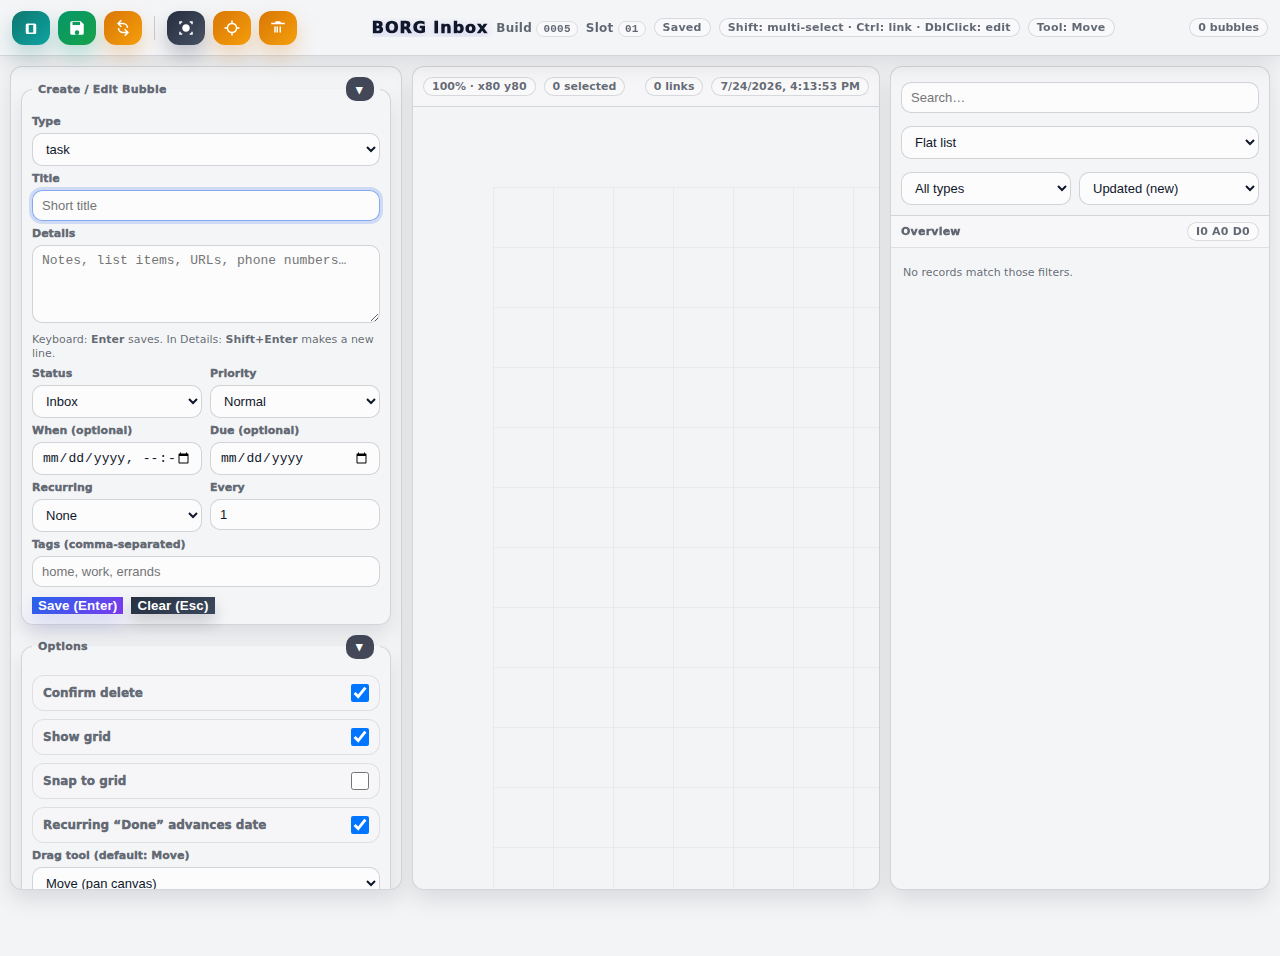
<file: app/index.html>
<!doctype html>
<html lang="en">
<head>
  <meta charset="utf-8"/>
  <meta name="viewport" content="width=device-width,initial-scale=1"/>
  <title>BORG Inbox — Build 0006</title>
  <link rel="stylesheet" href="./styles.css">
</head>
<body data-bubble-style="classic">
<div id="topBar">
    <div id="topBarLeft">
      <button class="iconBtn info" id="btnMemory" title="Memory card (save slots)">
        <svg viewBox="0 0 24 24"><path d="M7 6h10a2 2 0 0 1 2 2v10a2 2 0 0 1-2 2H7a2 2 0 0 1-2-2V8a2 2 0 0 1 2-2Zm2 2v10h6V8H9Z"></path></svg>
      </button>
      <button class="iconBtn success" id="btnQuickSave" title="Save to current slot (Ctrl+S)">
        <svg viewBox="0 0 24 24"><path d="M17 3H5a2 2 0 0 0-2 2v14a2 2 0 0 0 2 2h14a2 2 0 0 0 2-2V7l-4-4Zm-5 18a3 3 0 1 1 0-6 3 3 0 0 1 0 6ZM6 4h10v4H6V4Z"></path></svg>
      </button>
      <button class="iconBtn warn" id="btnUndo" title="Undo (Ctrl+Z) — last 5 steps">
        <svg viewBox="0 0 24 24"><path d="M12 5a7 7 0 0 1 7 7h-2a5 5 0 0 0-5-5H7.83l2.59 2.59L9 11 4 6l5-5 1.41 1.41L7.83 5H12Zm-7 7h2a5 5 0 0 0 5 5h4.17l-2.59-2.59L15 13l5 5-5 5-1.41-1.41L16.17 19H12a7 7 0 0 1-7-7Z"></path></svg>
      </button>
      <div style="width:1px;height:24px;background:rgba(15,23,42,0.18);margin:0 4px;"></div>
      <button class="iconBtn tool" id="btnTool" title="Toggle tool: Move ↔ Lasso (Space: pan when Lasso)">
        <svg viewBox="0 0 24 24"><path d="M3 3h4v2H5v2H3V3Zm14 0h4v4h-2V5h-2V3ZM3 17h2v2h2v2H3v-4Zm16 0h2v4h-4v-2h2v-2ZM12 7c3 0 5 2 5 5s-2 5-5 5-5-2-5-5 2-5 5-5Z"></path></svg>
      </button>
      <button class="iconBtn warn" id="btnCenter" title="Centre / fit bubbles">
        <svg viewBox="0 0 24 24"><path d="M11 2h2v3a7 7 0 0 1 6 6h3v2h-3a7 7 0 0 1-6 6v3h-2v-3a7 7 0 0 1-6-6H2v-2h3a7 7 0 0 1 6-6V2Zm1 5a5 5 0 1 0 0 10 5 5 0 0 0 0-10Z"></path></svg>
      </button>
      <button class="iconBtn warn" id="btnClear" title="Clear all bubbles (working state)">
        <svg viewBox="0 0 24 24"><path d="M9 3h6l1 2h5v2H3V5h5l1-2Zm1 7h2v8h-2v-8Zm4 0h2v8h-2v-8ZM7 10h2v8H7v-8Z"></path></svg>
      </button>
    </div>

    <div id="topMeta">
      <span id="appTitle">BORG Inbox</span>
      <span>Build <code id="buildCode">0005</code></span>
      <span>Slot <code id="slotCode">01</code></span>
      <span class="badge" id="savedBadge">Saved</span>
      <span class="badge" id="hintBadge">Shift: multi-select · Ctrl: link · DblClick: edit</span>
      <span class="badge" id="toolBadge">Tool: Move</span>
    </div>

    <div id="topBarRight">
      <span class="badge" id="countBadge">0 bubbles</span>
    </div>
  </div>

  <div id="layout">
    <aside id="leftPanel" class="panel">
      <div id="leftScroll">
        <fieldset class="section">
          <legend class="sectionLegend">
            <span class="sectionTitle">Create / Edit Bubble</span>
            <button class="collapseBtn" type="button" data-collapse="form" title="Collapse">▾</button>
          </legend>
          <div class="sectionBody" data-body="form">
            <form id="bubbleForm">
              <input type="hidden" id="eid"/>

              <label class="hdr">Type</label>
              <select id="etype" tabindex="1"></select>

              <label class="hdr">Title</label>
              <input id="etitle" placeholder="Short title" tabindex="2"/>

              <label class="hdr">Details</label>
              <textarea id="edetails" placeholder="Notes, list items, URLs, phone numbers…" tabindex="3"></textarea>
              <div class="hint">Keyboard: <b>Enter</b> saves. In Details: <b>Shift+Enter</b> makes a new line.</div>

              <div class="row2">
                <div>
                  <label class="hdr">Status</label>
                  <select id="estatus" tabindex="4">
                    <option value="inbox">Inbox</option>
                    <option value="active">Active</option>
                    <option value="done">Done</option>
                    <option value="archived">Archived</option>
                  </select>
                </div>
                <div>
                  <label class="hdr">Priority</label>
                  <select id="epriority" tabindex="5">
                    <option value="normal">Normal</option>
                    <option value="priority">Priority</option>
                    <option value="urgent">Urgent</option>
                    <option value="immediate">Immediate</option>
                  </select>
                </div>
              </div>

              <div class="row2">
                <div>
                  <label class="hdr">When (optional)</label>
                  <input id="ewhen" type="datetime-local" tabindex="6"/>
                </div>
                <div>
                  <label class="hdr">Due (optional)</label>
                  <input id="edue" type="date" tabindex="7"/>
                </div>
              </div>

              <div class="row2">
                <div>
                  <label class="hdr">Recurring</label>
                  <select id="erecurFreq" tabindex="8">
                    <option value="none">None</option>
                    <option value="day">Daily</option>
                    <option value="week">Weekly</option>
                    <option value="month">Monthly</option>
                    <option value="year">Yearly</option>
                  </select>
                </div>
                <div>
                  <label class="hdr">Every</label>
                  <input id="erecurInt" type="number" min="1" step="1" value="1" tabindex="9"/>
                </div>
              </div>

              <label class="hdr">Tags (comma-separated)</label>
              <input id="etags" placeholder="home, work, errands" tabindex="10" list="tagSuggestions"/>
              <datalist id="tagSuggestions"></datalist>

              <div class="row2" style="margin-top:10px;">
                <button id="btnSaveBubble" type="submit" tabindex="11">Save (Enter)</button>
                <button class="secondary" id="btnClearForm" type="button" tabindex="12">Clear (Esc)</button>
              </div>
            </form>
          </div>
        </fieldset>

        <fieldset class="section">
          <legend class="sectionLegend">
            <span class="sectionTitle">Options</span>
            <button class="collapseBtn" type="button" data-collapse="options" title="Collapse">▾</button>
          </legend>
          <div class="sectionBody" data-body="options">
            <div class="toggleRow">
              <div class="lbl">Confirm delete</div>
              <input type="checkbox" id="optConfirmDelete" checked/>
            </div>
            <div class="toggleRow">
              <div class="lbl">Show grid</div>
              <input type="checkbox" id="optShowGrid" checked/>
            </div>
            <div class="toggleRow">
              <div class="lbl">Snap to grid</div>
              <input type="checkbox" id="optSnap"/>
            </div>
            <div class="toggleRow">
              <div class="lbl">Recurring “Done” advances date</div>
              <input type="checkbox" id="optRecurAdvance" checked/>
            </div>

            <label class="hdr">Drag tool (default: Move)</label>
            <select id="optTool">
              <option value="move" selected>Move (pan canvas)</option>
              <option value="lasso">Lasso (select)</option>
            </select>
            <div class="hint">Tip: when Tool = Lasso, hold <b>Space</b> to pan.</div>

            <label class="hdr">Snap size</label>
            <select id="optSnapSize">
              <option value="20">20</option>
              <option value="30">30</option>
              <option value="40" selected>40</option>
              <option value="60">60</option>
            </select>

            <label class="hdr">Connector thickness</label>
            <select id="connThick">
              <option value="1">1</option>
              <option value="2" selected>2</option>
              <option value="3">3</option>
              <option value="4">4</option>
              <option value="6">6</option>
              <option value="8">8</option>
              <option value="12">12</option>
            </select>

            <div class="row2" style="margin-top:10px;">
              <button class="secondary" id="btnManageTypes" type="button">Manage Types</button>
              <button class="secondary" id="btnManageTags" type="button">Manage Tags</button>
            </div>

            <div class="hint" style="margin-top:10px;">
              • <b>Click canvas</b>: deselect<br/>
              • <b>Shift-click</b>: multi-select<br/>
              • <b>Ctrl/⌘-click bubble</b>: link/unlink to selection<br/>
              • <b>Shift-drag canvas</b>: temporary lasso (Ctrl/⌘+Shift adds)<br/>
              • Drag selected bubble: moves the whole selection<br/>
              • <b>Double-click bubble</b>: inline edit<br/>
              • Bubble corner: resize
            </div>
          </div>
        </fieldset>

        <fieldset class="section">
          <legend class="sectionLegend">
            <span class="sectionTitle">Theme</span>
            <button class="collapseBtn" type="button" data-collapse="theme" title="Collapse">▾</button>
          </legend>
          <div class="sectionBody" data-body="theme">
            <label class="hdr">Canvas colour</label>
            <div class="swatchGrid" id="canvasSwatches"></div>

            <label class="hdr">Default bubble colour</label>
            <div class="swatchGrid" id="bubbleSwatches"></div>

            <div class="row2">
              <div>
                <label class="hdr">Accent</label>
                <input id="accent1" type="color" style="height:36px;" value="#2563eb"/>
              </div>
              <div>
                <label class="hdr">Accent 2</label>
                <input id="accent2" type="color" style="height:36px;" value="#7c3aed"/>
              </div>
            </div>

            <label class="hdr">Bubble style</label>
            <select id="bubbleStyle">
              <option value="classic">Classic</option>
              <option value="soft">Soft</option>
              <option value="glass">Glass</option>
              <option value="outline">Outline</option>
            </select>

            <div class="hint">Theme auto-adjusts text/readability based on the canvas colour.</div>
          </div>
        </fieldset>
      </div>
    </aside>

    <main id="center" class="panel">
      <div id="workspaceWrap">
        <div id="workspaceTop">
          <div class="mini">
            <span class="badge" id="panZoomBadge">100% · x0 y0</span>
            <span class="badge" id="selectionBadge">0 selected</span>
          </div>
          <div class="mini">
            <span class="badge" id="connBadge">0 links</span>
            <span class="badge" id="clockBadge">—</span>
          </div>
        </div>
        <div id="workspace-container">
          <div id="lasso"></div>
          <div id="canvasInner">
            <div id="grid"></div>
            <svg id="connectors" viewBox="0 0 8000 8000" preserveAspectRatio="none"></svg>
            <div id="bubbles"></div>
          </div>
        </div>
      </div>
    </main>

    <aside id="rightPanel" class="panel">
      <div id="rightTopBar">
        <div class="row2" style="gap:8px;">
          <div style="flex: 1 1 240px;">
            <input id="searchBox" placeholder="Search…"/>
          </div>
          <div style="flex: 1 1 120px; min-width:120px;">
            <select id="viewMode">
              <option value="flat" selected>Flat list</option>
              <option value="byStatus">Group: Status</option>
              <option value="byType">Group: Type</option>
              <option value="byDue">Group: Due / When</option>
              <option value="byTag">Group: Tags</option>
            </select>
          </div>
        </div>
        <div class="row2" style="gap:8px;">
          <div style="flex:1 1 160px;">
            <select id="filterType"></select>
          </div>
          <div style="flex:1 1 170px;">
            <select id="sortBy">
              <option value="updated_desc">Updated (new)</option>
              <option value="created_desc">Created (new)</option>
              <option value="when_asc">When (soon)</option>
              <option value="due_asc">Due (soon)</option>
              <option value="title_asc">Title (A→Z)</option>
            </select>
          </div>
        </div>
      </div>
      <div id="recordList">
        <div class="sectionHeader">
          <span style="flex:1;">Overview</span>
          <span class="badge" id="overviewBadge">—</span>
        </div>
        <div class="scroller" id="listScroller"></div>
      </div>
    </aside>
  </div>

  <!-- Memory card -->
  <dialog id="memoryDlg">
    <div class="dlgHd">
      <h3>Memory card — Save slots</h3>
      <button class="secondary" id="btnCloseMemory" type="button" style="height:32px; padding:0 10px; border-radius: 12px;">Close</button>
    </div>
    <div class="dlgBd">
      <div class="hint">
        One local JSON store holds <b>Working state</b> + these slots. Slots are snapshots you can name/overwrite/delete.<br/>
        Tip: click a slot name to rename it, then press Enter.
      </div>
      <div style="margin-top: 12px;" class="slotGrid" id="slotGrid"></div>
    </div>
    <div class="dlgFt">
      <button class="secondary" id="btnWipeSlots" type="button">Wipe all slots</button>
    </div>
  </dialog>

  <!-- Type manager -->
  <dialog id="typesDlg">
    <div class="dlgHd">
      <h3>Manage bubble types</h3>
      <button class="secondary" id="btnCloseTypes" type="button" style="height:32px; padding:0 10px; border-radius: 12px;">Close</button>
    </div>
    <div class="dlgBd">
      <div class="hint">Rename types in-place. Deleting a type reassigns its bubbles to “note”.</div>
      <div style="margin-top:12px;" id="typesList"></div>
      <div class="mgrRow" style="margin-top:10px;">
        <input id="newTypeName" placeholder="Add new type (e.g., 'Project')" maxlength="32"/>
        <button id="btnAddType" type="button">Add</button>
      </div>
    </div>
    <div class="dlgFt">
      <button class="secondary" id="btnResetTypes" type="button">Reset to defaults</button>
    </div>
  </dialog>

  <!-- Tag manager -->
  <dialog id="tagsDlg">
    <div class="dlgHd">
      <h3>Manage tags</h3>
      <button class="secondary" id="btnCloseTags" type="button" style="height:32px; padding:0 10px; border-radius: 12px;">Close</button>
    </div>
    <div class="dlgBd">
      <div class="hint">Tags are suggestions + for grouping. Renaming updates bubbles. Deleting removes the tag from all bubbles.</div>
      <div style="margin-top:12px;" id="tagsList"></div>
      <div class="mgrRow" style="margin-top:10px;">
        <input id="newTagName" placeholder="Add new tag (e.g., 'home')" maxlength="24"/>
        <button id="btnAddTag" type="button">Add</button>
      </div>
    </div>
    <div class="dlgFt">
      <button class="secondary" id="btnHarvestTags" type="button">Harvest tags from bubbles</button>
    </div>
  </dialog>

  <!-- Error popup -->
  <dialog id="errorDlg">
    <div class="dlgHd">
      <h3>Runtime error</h3>
      <button class="secondary" id="btnCloseError" type="button" style="height:32px; padding:0 10px; border-radius: 12px;">Close</button>
    </div>
    <div class="dlgBd">
      <div class="hint">Copy this and paste it to me. It includes build + slot + stack trace.</div>
      <div style="margin-top:10px;">
        <pre class="mono" id="errorPre">—</pre>
      </div>
    </div>
    <div class="dlgFt">
      <button id="btnCopyError" type="button">Copy to clipboard</button>
    </div>
  </dialog>

  <script type="module" src="./src/main.js"></script>
</body>
</html>
</file>
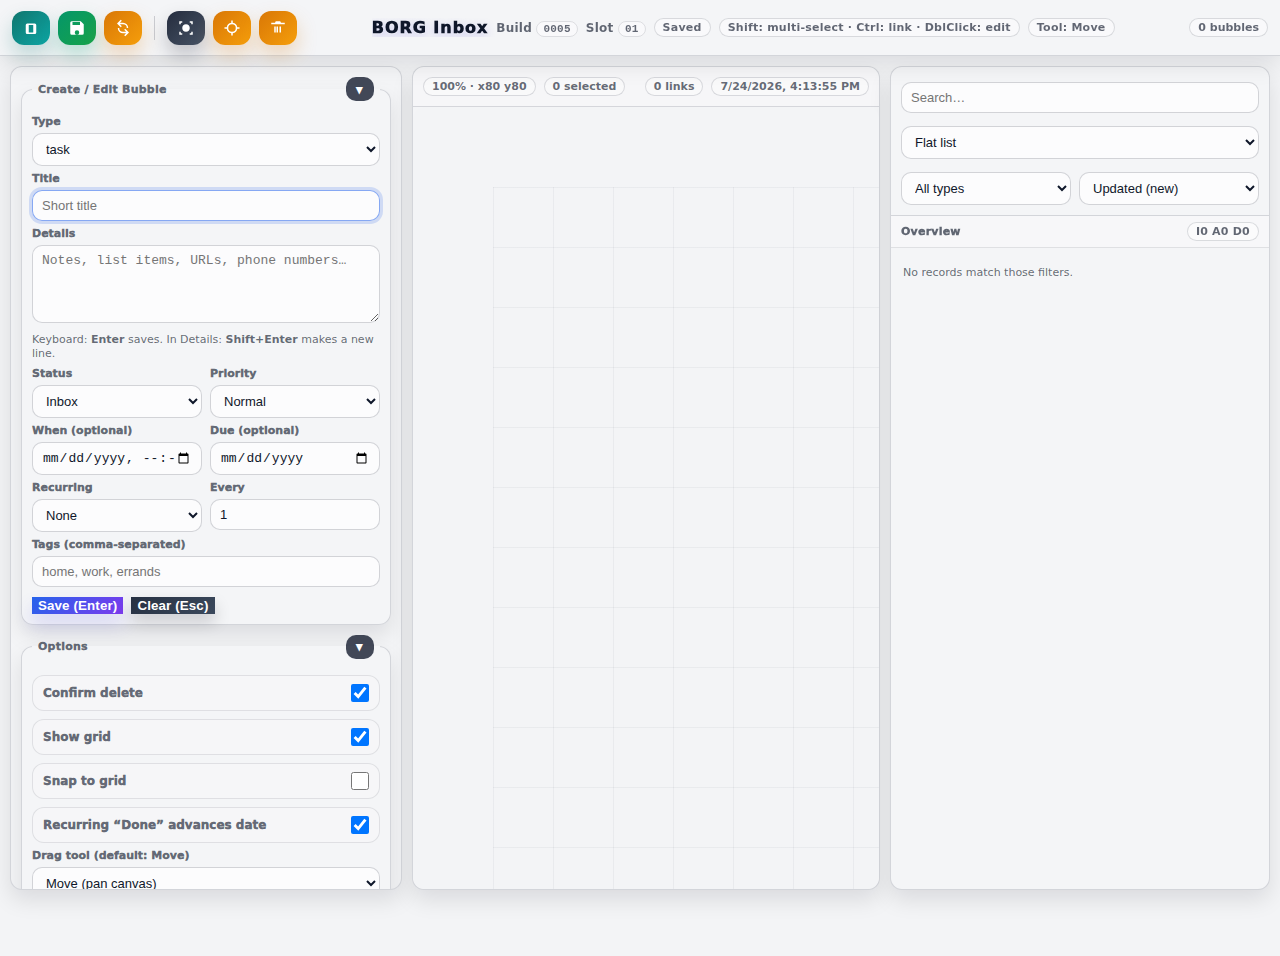
<file: legacy/borg-inbox-build-0006.html>
<!doctype html>
<html lang="en">
<head>
  <meta charset="utf-8"/>
  <meta name="viewport" content="width=device-width,initial-scale=1"/>
  <title>BORG Inbox — Build 0006</title>
  <style>
    :root{
      --accent:#2563eb;
      --accent2:#7c3aed;
      --page-bg:#f3f4f6;

      --border: rgba(15,23,42,0.14);
      --text:#0f172a;
      --muted: rgba(15,23,42,0.65);
      --ink:#0f172a;

      --shadow-soft: 0 10px 22px rgba(2, 6, 23, 0.10);
      --shadow: 0 14px 34px rgba(2, 6, 23, 0.14);

      --radius: 12px;
      --topbar-height: 56px;

      --scroll-thumb: rgba(15,23,42,0.35);
      --scroll-thumb-hover: rgba(15,23,42,0.50);

      --input-bg: rgba(255,255,255,0.70);
      --input-fg: #0f172a;
      --input-border: rgba(15,23,42,0.18);

      --bubble-font: ui-sans-serif, system-ui, -apple-system, Segoe UI, Roboto, Helvetica, Arial;
      --bubble-font-size: 14px;

      --bubble-radius: 16px;
      --bubble-shadow: 0 12px 30px rgba(2,6,23,0.14);
      --bubble-border: 1px solid rgba(15,23,42,0.12);
      --bubble-hover-shadow: 0 18px 38px rgba(2,6,23,0.18);
      --bubble-hover-border: 1px solid rgba(15,23,42,0.18);
      --bubble-backdrop: none;
      --bubble-glow: none;

      --conn-color: rgba(15,23,42,0.35);
      --grid-color: rgba(15,23,42,0.06);

      --lasso: rgba(37,99,235,0.12);
      --lasso-border: rgba(37,99,235,0.55);
    }

    *{ box-sizing:border-box; }
    html,body{ height:100%; }
    body{
      margin:0;
      font-family: var(--bubble-font);
      color: var(--text);
      background: var(--page-bg);
      overflow:hidden;
    }

    *{ scrollbar-color: var(--scroll-thumb) var(--page-bg); scrollbar-width: thin; }
    *::-webkit-scrollbar{ width: 10px; height: 10px; }
    *::-webkit-scrollbar-track{ background: var(--page-bg); }
    *::-webkit-scrollbar-thumb{
      background: var(--scroll-thumb);
      border-radius: 999px;
      border: 2px solid var(--page-bg);
    }
    *::-webkit-scrollbar-thumb:hover{ background: var(--scroll-thumb-hover); }

    .panel{
      border:1px solid var(--border);
      border-radius: var(--radius);
      background: color-mix(in srgb, var(--page-bg) 92%, white 8%);
      box-shadow: var(--shadow-soft);
      overflow:hidden;
      min-height:0;
    }

    /* Top bar */
    #topBar{
      position: fixed;
      top:0; left:0; right:0;
      min-height: var(--topbar-height);
      display:flex;
      align-items:center;
      justify-content:space-between;
      padding: 8px 12px;
      border-bottom: 1px solid var(--border);
      background: color-mix(in srgb, var(--page-bg) 92%, white 8%);
      box-shadow: 0 8px 24px rgba(2,6,23,0.10);
      z-index: 60;
    }
    #topBarLeft, #topBarRight{ display:flex; align-items:center; gap:8px; min-width:0; }
    #topMeta{
      display:flex; align-items:center; gap:8px; min-width:0;
      color: var(--muted);
      font-weight: 900;
      font-size: 12px;
      letter-spacing: 0.02em;
      user-select:none;
      white-space:nowrap;
      overflow:hidden;
      text-overflow:ellipsis;
    }
    #appTitle{
      font-family: "Trebuchet MS", "Arial Black", Impact, system-ui, sans-serif;
      font-size: 16px;
      font-weight: 1000;
      letter-spacing: 0.06em;
      color: var(--ink);
      text-shadow: 0 1px 0 rgba(255,255,255,0.4), 0 3px 10px rgba(79,70,229,0.25);
    }
    #topMeta code{
      font-family: ui-monospace, SFMono-Regular, Menlo, Monaco, Consolas, "Liberation Mono", "Courier New", monospace;
      font-size: 11px;
      padding: 1px 6px;
      border: 1px solid rgba(15,23,42,0.12);
      border-radius: 999px;
      background: rgba(255,255,255,0.45);
      color: inherit;
    }
    .badge{
      display:inline-flex;
      align-items:center;
      gap:6px;
      padding:2px 8px;
      border-radius:999px;
      font-size:11px;
      font-weight:900;
      border: 1px solid rgba(15,23,42,0.14);
      background: rgba(255,255,255,0.45);
      color: var(--muted);
      white-space:nowrap;
    }
    .badge.unsaved{
      background: rgba(245,158,11,0.18);
      border-color: rgba(245,158,11,0.35);
      color: rgba(180,83,9,0.95);
    }

    button{
      border:none;
      cursor:pointer;
      font-weight: 850;
      letter-spacing: 0.01em;
      color:white;
      background: linear-gradient(135deg, var(--accent), var(--accent2));
      box-shadow: 0 10px 18px rgba(79,70,229,0.18);
      transition: transform .12s ease, filter .16s ease;
    }
    button:hover{ filter: brightness(1.04); }
    button:active{ transform: translateY(1px) scale(0.98); }
    button.secondary{
      background: linear-gradient(135deg, rgba(30,41,59,0.96), rgba(51,65,85,0.96));
      box-shadow: 0 8px 16px rgba(2,6,23,0.18);
    }
    button:disabled{ opacity:0.45; cursor:not-allowed; filter:none; }

    .iconBtn{
      width:38px; height:34px;
      padding:0;
      display:inline-flex;
      align-items:center;
      justify-content:center;
      border-radius: 12px;
    }
    .iconBtn svg{ width:18px; height:18px; fill:#fff; }
    .iconBtn.success{ background: linear-gradient(135deg, #059669, #16a34a); box-shadow: 0 10px 20px rgba(5,150,105,0.26); }
    .iconBtn.warn{ background: linear-gradient(135deg, #d97706, #f59e0b); box-shadow: 0 10px 20px rgba(217,119,6,0.26); }
    .iconBtn.info{ background: linear-gradient(135deg, #0f766e, #0ea5a4); box-shadow: 0 10px 20px rgba(14,116,110,0.24); }
    .iconBtn.tool{ background: linear-gradient(135deg, rgba(15,23,42,0.90), rgba(51,65,85,0.90)); box-shadow: 0 10px 20px rgba(2,6,23,0.22); }
    .iconBtn.tool.active{ background: linear-gradient(135deg, #2563eb, #7c3aed); }

    /* Layout */
    #layout{
      margin-top: var(--topbar-height);
      height: calc(100vh - var(--topbar-height));
      display:flex;
      gap:10px;
      width:100%;
      padding:10px;
      background: var(--page-bg);
    }
    #leftPanel{ width: 392px; display:flex; flex-direction:column; }
    #leftScroll{ padding:10px; overflow:auto; min-height:0; flex:1; }
    #center{ flex:1; display:flex; flex-direction:column; min-width: 420px; }
    #rightPanel{ width: 380px; display:flex; flex-direction:column; min-height:0; }

    fieldset.section{
      border:1px solid var(--border);
      border-radius: var(--radius);
      padding:8px 10px 10px;
      background: color-mix(in srgb, var(--page-bg) 94%, white 6%);
      box-shadow: var(--shadow-soft);
      margin: 0 0 10px 0;
    }
    legend.sectionLegend{
      width:100%;
      padding:0 6px;
      display:flex;
      align-items:center;
      justify-content:space-between;
      gap:8px;
      user-select:none;
    }
    .sectionTitle{
      font-weight: 950;
      font-size:11px;
      letter-spacing:0.02em;
      color: var(--muted);
      white-space:nowrap;
    }
    .sectionBody.collapsed{ display:none; }
    .collapseBtn{
      height:24px;
      min-width:28px;
      border-radius:10px;
      border:none;
      cursor:pointer;
      font-weight:950;
      background: rgba(15,23,42,0.78);
      color:#fff;
      box-shadow:none;
    }

    label.hdr{
      display:block;
      margin-top:6px;
      font-size:11px;
      font-weight:950;
      color: var(--muted);
    }
    input, select, textarea{
      margin-top:5px;
      padding:7px 9px;
      border-radius: 10px;
      border:1px solid var(--input-border);
      font-size:13px;
      background: var(--input-bg);
      color: var(--input-fg);
      outline:none;
      width:100%;
    }
    textarea{ min-height: 78px; resize: vertical; }
    input:focus, select:focus, textarea:focus{
      border-color: color-mix(in srgb, var(--accent) 55%, transparent);
      box-shadow: 0 0 0 3px color-mix(in srgb, var(--accent) 18%, transparent);
    }
    .hint{ font-size:11px; color: var(--muted); margin-top:6px; line-height:1.25; }
    .row2{ display:flex; gap:8px; flex-wrap:wrap; }
    .row2 > div{ flex:1 1 140px; min-width:140px; }
    .toggleRow{
      display:flex; align-items:center; justify-content:space-between; gap:10px;
      padding: 8px 10px;
      border: 1px solid rgba(15,23,42,0.10);
      border-radius: 12px;
      background: rgba(255,255,255,0.18);
      margin-top: 8px;
    }
    .toggleRow .lbl{ font-size: 12px; font-weight: 950; color: var(--muted); }
    .toggleRow input[type="checkbox"]{ width: 18px; height: 18px; margin:0; }

    .swatchGrid{
      display:grid;
      grid-template-columns: repeat(14, 1fr);
      gap:6px;
      margin-top:8px;
    }
    .swatch{
      height:16px;
      border-radius:8px;
      border: 1px solid rgba(15,23,42,0.22);
      cursor:pointer;
    }

    /* Center */
    #workspaceWrap{ flex:1; min-height:0; display:flex; flex-direction:column; }
    #workspaceTop{
      padding:10px;
      border-bottom:1px solid var(--border);
      display:flex;
      align-items:center;
      justify-content:space-between;
      gap:10px;
      background: rgba(255,255,255,0.18);
    }
    #workspaceTop .mini{ display:flex; gap:8px; align-items:center; flex-wrap:wrap; }
    #workspaceTop .mini .badge{ background: rgba(255,255,255,0.30); }

    #workspace-container{
      position:relative;
      flex:1;
      overflow:hidden;
      border-radius: var(--radius);
      background: var(--page-bg);
      cursor:grab;
      user-select:none;
    }
    #workspace-container:active{ cursor:grabbing; }
    #workspace-container.tool-lasso{ cursor: crosshair; }
    #workspace-container.tool-lasso:active{ cursor: crosshair; }

    #canvasInner{
      position:absolute;
      width:8000px; height:8000px;
      transform-origin:0 0;
    }
    #grid{
      position:absolute; inset:0;
      background-image:
        linear-gradient(to right, var(--grid-color) 1px, transparent 1px),
        linear-gradient(to bottom, var(--grid-color) 1px, transparent 1px);
      background-size: 60px 60px;
      pointer-events:none;
      opacity: 0.75;
    }
    #connectors{
      position:absolute; top:0; left:0;
      width:8000px; height:8000px;
      pointer-events:none;
      overflow:visible;
    }
    #lasso{
      position:absolute;
      border: 1px solid var(--lasso-border);
      background: var(--lasso);
      border-radius: 10px;
      pointer-events:none;
      display:none;
      z-index:20;
    }

    .bubble{
      position:absolute;
      padding:10px 12px 12px;
      border-radius: var(--bubble-radius);
      min-width:190px;
      max-width:720px;
      box-shadow: var(--bubble-shadow);
      cursor:grab;
      user-select:none;
      word-wrap:break-word;
      border: var(--bubble-border);
      transition: box-shadow .18s ease, border-color .18s ease, filter .18s ease;
      font-family: var(--bubble-font);
      font-size: var(--bubble-font-size);
      backdrop-filter: var(--bubble-backdrop);
      filter: var(--bubble-glow);
      overflow:hidden;
    }
    .bubble:hover{
      box-shadow: var(--bubble-hover-shadow);
      border: var(--bubble-hover-border);
    }
    .bubble.selected{
      outline: 3px solid color-mix(in srgb, var(--accent) 80%, transparent);
      outline-offset: 2px;
    }
    .bubble.editing{ cursor: default; }
    .bubble .desc{
      display:-webkit-box;
      -webkit-box-orient: vertical;
      -webkit-line-clamp: 3;
      overflow:hidden;
      font-weight:950;
      line-height:1.22;
      letter-spacing:0.01em;
      margin-bottom:4px;
      padding-right:118px;
    }
    .bubble .meta{
      display:block;
      font-size: 12px;
      line-height:1.18;
      opacity:0.88;
      white-space:nowrap;
      overflow:hidden;
      text-overflow:ellipsis;
    }
    .bubble .tags{
      margin-top:8px;
      display:flex;
      gap:6px;
      flex-wrap:wrap;
    }
    .bubble .tag{
      font-size:10px;
      font-weight:950;
      padding:2px 7px;
      border-radius:999px;
      border: 1px solid rgba(15,23,42,0.18);
      background: rgba(255,255,255,0.28);
      opacity:0.92;
    }
    .bubble .btnrow{
      width:100%;
      margin-top:10px;
      opacity:0;
      pointer-events:none;
      transition: opacity .15s ease;
      display:grid;
      grid-template-columns: repeat(4, minmax(0, 1fr));
      gap:8px;
    }
    .bubble:hover .btnrow{ opacity:1; pointer-events:auto; }
    .bubble .btnrow button{
      width:100%;
      height:28px;
      margin:0;
      padding:0;
      border-radius:10px;
      font-size:12px;
      line-height:1;
      box-shadow:none;
      border: 1px solid rgba(255,255,255,0.28);
      background: rgba(15,23,42,0.78);
    }
    .bubble button.editbtn{ background: rgba(59,130,246,0.92); }
    .bubble button.delbtn{ background: rgba(239,68,68,0.92); }
    .bubble button.donebtn{ background: rgba(34,197,94,0.92); }
    .bubble button.focusbtn{ background: rgba(100,116,139,0.92); }

    .priDot{
      position:absolute;
      top:10px;
      right:12px;
      width:12px;height:12px;
      border-radius:999px;
      border:2px solid rgba(255,255,255,0.85);
      box-shadow: 0 8px 14px rgba(2,6,23,0.08);
    }
    .priDot.immediate{
      width:auto;height:auto;
      border:none;
      background:transparent;
      font-size:16px;
      line-height:1;
      top:8px;
      right:10px;
      text-shadow: 0 2px 8px rgba(0,0,0,0.25);
    }

    .resizeHandle{
      position:absolute;
      right:6px;
      bottom:6px;
      width:16px;
      height:16px;
      cursor: nwse-resize;
      border-radius: 6px;
      border: 1px solid rgba(255,255,255,0.55);
      background:
        linear-gradient(135deg, rgba(255,255,255,0.0), rgba(255,255,255,0.18)),
        repeating-linear-gradient(135deg, rgba(255,255,255,0.55) 0 2px, rgba(255,255,255,0.0) 2px 4px);
      opacity: 0.0;
      transition: opacity .15s ease;
    }
    .bubble:hover .resizeHandle{ opacity: 0.75; }
    .bubble.editing .resizeHandle{ opacity: 0.0; pointer-events:none; }

    .inlineEditWrap{
      margin-top:6px;
      padding:8px;
      border-radius: 12px;
      border: 1px solid rgba(255,255,255,0.22);
      background: rgba(2,6,23,0.10);
      backdrop-filter: blur(6px);
    }
    .inlineEditWrap input, .inlineEditWrap textarea, .inlineEditWrap select{
      background: rgba(255,255,255,0.65);
      border: 1px solid rgba(15,23,42,0.18);
      color: #0f172a;
      font-weight: 850;
      border-radius: 10px;
      padding: 6px 8px;
      margin-top: 6px;
      width:100%;
      font-size: 12px;
    }
    .inlineEditWrap textarea{ min-height: 72px; resize: vertical; font-weight: 750; }
    .inlineEditBtns{ display:flex; gap:8px; margin-top:8px; }
    .inlineEditBtns button{ height:28px; border-radius: 10px; box-shadow:none; font-size: 12px; width: 100%; }

    /* Right list */
    #rightTopBar{
      display:flex;
      flex-direction:column;
      gap:8px;
      align-items:stretch;
      padding:10px;
      border-bottom: 1px solid var(--border);
    }
    #recordList{
      display:flex;
      flex-direction:column;
      min-height:0;
      height:100%;
    }
    #recordList .scroller{ overflow-y:auto; padding:0; min-height:0; flex:1; }
    .sectionHeader{
      padding:6px 10px;
      font-size:11px;
      font-weight:950;
      letter-spacing:0.02em;
      color: var(--muted);
      background: rgba(255,255,255,0.25);
      border-bottom: 1px solid rgba(15,23,42,0.10);
      position: sticky;
      top: 0;
      backdrop-filter: blur(6px);
      display:flex;
      gap:10px;
      align-items:center;
      z-index:2;
    }
    .groupHeader{
      padding:8px 10px;
      border-bottom: 1px solid rgba(15,23,42,0.10);
      background: rgba(255,255,255,0.18);
      display:flex;
      align-items:center;
      gap:10px;
      cursor:pointer;
      user-select:none;
      position: sticky;
      top: 34px;
      z-index: 1;
      backdrop-filter: blur(6px);
    }
    .groupHeader .gtitle{ font-size:12px; font-weight: 1000; flex:1; letter-spacing:0.01em; color: var(--muted); }
    .groupHeader .gcount{ font-size:11px; font-weight: 950; opacity:0.9; }
    .recordRow{
      padding:6px 10px;
      border-bottom: 1px solid rgba(15,23,42,0.08);
      cursor:pointer;
      background: var(--row-bg, rgba(255,255,255,0.22));
    }
    .recordRow:hover{ filter: brightness(1.05); }
    .recordRow .top{
      display:flex;
      align-items:center;
      gap:8px;
      line-height:1.15;
      padding:4px 6px;
      border-radius:8px;
      background: var(--row-top-bg, transparent);
    }
    .recordRow .title{
      font-size:12px;
      font-weight:900;
      flex:1;
      overflow:hidden;
      text-overflow:ellipsis;
      white-space:nowrap;
    }
    .recordRow .pill{
      font-size:11px;
      font-weight:950;
      padding:1px 6px;
      border-radius:999px;
      border: 1px solid rgba(15,23,42,0.12);
      background: rgba(255,255,255,0.35);
      opacity: 0.92;
    }
    .recordRow .meta{
      margin-top:2px;
      font-size:11px;
      opacity:0.82;
      white-space:nowrap;
      overflow:hidden;
      text-overflow:ellipsis;
      line-height:1.1;
    }
    .recordRow .dot{
      width:10px; height:10px; border-radius:999px;
      border: 2px solid rgba(255,255,255,0.85);
      box-shadow: 0 8px 14px rgba(2,6,23,0.08);
      flex: 0 0 auto;
    }

    /* Dialogs */
    dialog{
      border: 1px solid rgba(15,23,42,0.20);
      border-radius: 16px;
      padding:0;
      background: color-mix(in srgb, var(--page-bg) 92%, white 8%);
      box-shadow: 0 26px 70px rgba(2,6,23,0.32);
      width: min(980px, calc(100vw - 30px));
      color: var(--text);
      overflow:hidden;
    }
    dialog::backdrop{ background: rgba(2,6,23,0.45); }
    .dlgHd{
      padding: 10px 12px;
      border-bottom: 1px solid rgba(15,23,42,0.14);
      display:flex;
      align-items:center;
      justify-content:space-between;
      gap:10px;
      background: rgba(255,255,255,0.18);
    }
    .dlgHd h3{ margin:0; font-size:13px; font-weight:950; }
    .dlgBd{ padding: 12px; overflow:auto; max-height: min(70vh, 740px); }
    .dlgFt{
      padding: 10px 12px;
      border-top: 1px solid rgba(15,23,42,0.14);
      display:flex; justify-content:flex-end; gap:8px; flex-wrap:wrap;
      background: rgba(255,255,255,0.14);
    }
    .mono{ font-family: ui-monospace, SFMono-Regular, Menlo, Monaco, Consolas, "Liberation Mono", "Courier New", monospace; }
    pre{
      margin:0;
      padding:10px;
      border-radius: 12px;
      border: 1px solid rgba(15,23,42,0.16);
      background: rgba(2,6,23,0.10);
      overflow:auto;
      white-space:pre-wrap;
      word-break:break-word;
    }

    /* Slots */
    .slotGrid{
      display:grid;
      grid-template-columns: repeat(3, minmax(0, 1fr));
      gap:10px;
    }
    @media (max-width: 900px){ .slotGrid{ grid-template-columns: repeat(2, minmax(0, 1fr)); } }
    @media (max-width: 600px){ .slotGrid{ grid-template-columns: 1fr; } }
    .slot{
      border: 1px solid rgba(15,23,42,0.14);
      border-radius: 16px;
      padding: 10px;
      background: rgba(255,255,255,0.18);
      box-shadow: 0 10px 20px rgba(2,6,23,0.10);
      display:flex;
      flex-direction:column;
      gap:8px;
      min-height: 132px;
    }
    .slot.active{
      outline: 3px solid color-mix(in srgb, var(--accent) 70%, transparent);
      outline-offset: 2px;
    }
    .slotTop{ display:flex; align-items:center; justify-content:space-between; gap:10px; }
    .slotNum{ font-weight: 1000; letter-spacing: 0.06em; font-size:12px; color: var(--muted); }
    .slotMeta{ font-size: 11px; color: var(--muted); line-height:1.25; }
    .slotBtns{
      display:grid;
      grid-template-columns: repeat(4, 1fr);
      gap:8px;
      margin-top:auto;
    }
    .slotBtns button{
      height: 30px;
      border-radius: 12px;
      box-shadow:none;
      font-size: 12px;
      border: 1px solid rgba(255,255,255,0.25);
    }
    .slotBtns .secondary{ background: rgba(15,23,42,0.78); }
    .slotBtns .danger{ background: rgba(239,68,68,0.92); }
    .slotBtns .save{ background: rgba(34,197,94,0.92); }
    .slotBtns .load{ background: rgba(59,130,246,0.92); }

    /* Manage */
    .mgrRow{
      display:flex;
      gap:8px;
      align-items:center;
      padding: 8px 10px;
      border: 1px solid rgba(15,23,42,0.12);
      border-radius: 14px;
      background: rgba(255,255,255,0.18);
      margin-bottom: 8px;
    }
    .mgrRow input{
      margin-top:0;
      flex:1;
      font-weight: 900;
    }
    .mgrRow button{
      height: 32px;
      border-radius: 12px;
      box-shadow:none;
      padding:0 10px;
      white-space:nowrap;
    }
    .mgrRow .danger{ background: rgba(239,68,68,0.92); }

    /* bubble style presets */
    body[data-bubble-style="classic"]{
      --bubble-radius: 16px;
      --bubble-shadow: 0 12px 30px rgba(2,6,23,0.14);
      --bubble-border: 1px solid rgba(15,23,42,0.12);
      --bubble-hover-shadow: 0 18px 38px rgba(2,6,23,0.18);
      --bubble-hover-border: 1px solid rgba(15,23,42,0.18);
      --bubble-backdrop: none;
      --bubble-glow: none;
    }
    body[data-bubble-style="soft"]{
      --bubble-radius: 18px;
      --bubble-shadow: 0 14px 34px rgba(2,6,23,0.12);
      --bubble-border: 1px solid rgba(255,255,255,0.22);
      --bubble-hover-shadow: 0 20px 44px rgba(2,6,23,0.16);
      --bubble-hover-border: 1px solid rgba(255,255,255,0.32);
    }
    body[data-bubble-style="glass"]{
      --bubble-radius: 18px;
      --bubble-shadow: 0 18px 46px rgba(2,6,23,0.18);
      --bubble-border: 1px solid rgba(255,255,255,0.26);
      --bubble-hover-shadow: 0 26px 64px rgba(2,6,23,0.22);
      --bubble-hover-border: 1px solid rgba(255,255,255,0.36);
      --bubble-backdrop: blur(8px);
    }
    body[data-bubble-style="outline"]{
      --bubble-radius: 16px;
      --bubble-shadow: none;
      --bubble-border: 2px solid rgba(15,23,42,0.35);
      --bubble-hover-shadow: 0 10px 18px rgba(2,6,23,0.10);
      --bubble-hover-border: 2px solid rgba(15,23,42,0.45);
    }
  </style>
</head>
<body data-bubble-style="classic">
  <div id="topBar">
    <div id="topBarLeft">
      <button class="iconBtn info" id="btnMemory" title="Memory card (save slots)">
        <svg viewBox="0 0 24 24"><path d="M7 6h10a2 2 0 0 1 2 2v10a2 2 0 0 1-2 2H7a2 2 0 0 1-2-2V8a2 2 0 0 1 2-2Zm2 2v10h6V8H9Z"></path></svg>
      </button>
      <button class="iconBtn success" id="btnQuickSave" title="Save to current slot (Ctrl+S)">
        <svg viewBox="0 0 24 24"><path d="M17 3H5a2 2 0 0 0-2 2v14a2 2 0 0 0 2 2h14a2 2 0 0 0 2-2V7l-4-4Zm-5 18a3 3 0 1 1 0-6 3 3 0 0 1 0 6ZM6 4h10v4H6V4Z"></path></svg>
      </button>
      <button class="iconBtn warn" id="btnUndo" title="Undo (Ctrl+Z) — last 5 steps">
        <svg viewBox="0 0 24 24"><path d="M12 5a7 7 0 0 1 7 7h-2a5 5 0 0 0-5-5H7.83l2.59 2.59L9 11 4 6l5-5 1.41 1.41L7.83 5H12Zm-7 7h2a5 5 0 0 0 5 5h4.17l-2.59-2.59L15 13l5 5-5 5-1.41-1.41L16.17 19H12a7 7 0 0 1-7-7Z"></path></svg>
      </button>
      <div style="width:1px;height:24px;background:rgba(15,23,42,0.18);margin:0 4px;"></div>
      <button class="iconBtn tool" id="btnTool" title="Toggle tool: Move ↔ Lasso (Space: pan when Lasso)">
        <svg viewBox="0 0 24 24"><path d="M3 3h4v2H5v2H3V3Zm14 0h4v4h-2V5h-2V3ZM3 17h2v2h2v2H3v-4Zm16 0h2v4h-4v-2h2v-2ZM12 7c3 0 5 2 5 5s-2 5-5 5-5-2-5-5 2-5 5-5Z"></path></svg>
      </button>
      <button class="iconBtn warn" id="btnCenter" title="Centre / fit bubbles">
        <svg viewBox="0 0 24 24"><path d="M11 2h2v3a7 7 0 0 1 6 6h3v2h-3a7 7 0 0 1-6 6v3h-2v-3a7 7 0 0 1-6-6H2v-2h3a7 7 0 0 1 6-6V2Zm1 5a5 5 0 1 0 0 10 5 5 0 0 0 0-10Z"></path></svg>
      </button>
      <button class="iconBtn warn" id="btnClear" title="Clear all bubbles (working state)">
        <svg viewBox="0 0 24 24"><path d="M9 3h6l1 2h5v2H3V5h5l1-2Zm1 7h2v8h-2v-8Zm4 0h2v8h-2v-8ZM7 10h2v8H7v-8Z"></path></svg>
      </button>
    </div>

    <div id="topMeta">
      <span id="appTitle">BORG Inbox</span>
      <span>Build <code id="buildCode">0005</code></span>
      <span>Slot <code id="slotCode">01</code></span>
      <span class="badge" id="savedBadge">Saved</span>
      <span class="badge" id="hintBadge">Shift: multi-select · Ctrl: link · DblClick: edit</span>
      <span class="badge" id="toolBadge">Tool: Move</span>
    </div>

    <div id="topBarRight">
      <span class="badge" id="countBadge">0 bubbles</span>
    </div>
  </div>

  <div id="layout">
    <aside id="leftPanel" class="panel">
      <div id="leftScroll">
        <fieldset class="section">
          <legend class="sectionLegend">
            <span class="sectionTitle">Create / Edit Bubble</span>
            <button class="collapseBtn" type="button" data-collapse="form" title="Collapse">▾</button>
          </legend>
          <div class="sectionBody" data-body="form">
            <form id="bubbleForm">
              <input type="hidden" id="eid"/>

              <label class="hdr">Type</label>
              <select id="etype" tabindex="1"></select>

              <label class="hdr">Title</label>
              <input id="etitle" placeholder="Short title" tabindex="2"/>

              <label class="hdr">Details</label>
              <textarea id="edetails" placeholder="Notes, list items, URLs, phone numbers…" tabindex="3"></textarea>
              <div class="hint">Keyboard: <b>Enter</b> saves. In Details: <b>Shift+Enter</b> makes a new line.</div>

              <div class="row2">
                <div>
                  <label class="hdr">Status</label>
                  <select id="estatus" tabindex="4">
                    <option value="inbox">Inbox</option>
                    <option value="active">Active</option>
                    <option value="done">Done</option>
                    <option value="archived">Archived</option>
                  </select>
                </div>
                <div>
                  <label class="hdr">Priority</label>
                  <select id="epriority" tabindex="5">
                    <option value="normal">Normal</option>
                    <option value="priority">Priority</option>
                    <option value="urgent">Urgent</option>
                    <option value="immediate">Immediate</option>
                  </select>
                </div>
              </div>

              <div class="row2">
                <div>
                  <label class="hdr">When (optional)</label>
                  <input id="ewhen" type="datetime-local" tabindex="6"/>
                </div>
                <div>
                  <label class="hdr">Due (optional)</label>
                  <input id="edue" type="date" tabindex="7"/>
                </div>
              </div>

              <div class="row2">
                <div>
                  <label class="hdr">Recurring</label>
                  <select id="erecurFreq" tabindex="8">
                    <option value="none">None</option>
                    <option value="day">Daily</option>
                    <option value="week">Weekly</option>
                    <option value="month">Monthly</option>
                    <option value="year">Yearly</option>
                  </select>
                </div>
                <div>
                  <label class="hdr">Every</label>
                  <input id="erecurInt" type="number" min="1" step="1" value="1" tabindex="9"/>
                </div>
              </div>

              <label class="hdr">Tags (comma-separated)</label>
              <input id="etags" placeholder="home, work, errands" tabindex="10" list="tagSuggestions"/>
              <datalist id="tagSuggestions"></datalist>

              <div class="row2" style="margin-top:10px;">
                <button id="btnSaveBubble" type="submit" tabindex="11">Save (Enter)</button>
                <button class="secondary" id="btnClearForm" type="button" tabindex="12">Clear (Esc)</button>
              </div>
            </form>
          </div>
        </fieldset>

        <fieldset class="section">
          <legend class="sectionLegend">
            <span class="sectionTitle">Options</span>
            <button class="collapseBtn" type="button" data-collapse="options" title="Collapse">▾</button>
          </legend>
          <div class="sectionBody" data-body="options">
            <div class="toggleRow">
              <div class="lbl">Confirm delete</div>
              <input type="checkbox" id="optConfirmDelete" checked/>
            </div>
            <div class="toggleRow">
              <div class="lbl">Show grid</div>
              <input type="checkbox" id="optShowGrid" checked/>
            </div>
            <div class="toggleRow">
              <div class="lbl">Snap to grid</div>
              <input type="checkbox" id="optSnap"/>
            </div>
            <div class="toggleRow">
              <div class="lbl">Recurring “Done” advances date</div>
              <input type="checkbox" id="optRecurAdvance" checked/>
            </div>

            <label class="hdr">Drag tool (default: Move)</label>
            <select id="optTool">
              <option value="move" selected>Move (pan canvas)</option>
              <option value="lasso">Lasso (select)</option>
            </select>
            <div class="hint">Tip: when Tool = Lasso, hold <b>Space</b> to pan.</div>

            <label class="hdr">Snap size</label>
            <select id="optSnapSize">
              <option value="20">20</option>
              <option value="30">30</option>
              <option value="40" selected>40</option>
              <option value="60">60</option>
            </select>

            <label class="hdr">Connector thickness</label>
            <select id="connThick">
              <option value="1">1</option>
              <option value="2" selected>2</option>
              <option value="3">3</option>
              <option value="4">4</option>
              <option value="6">6</option>
              <option value="8">8</option>
              <option value="12">12</option>
            </select>

            <div class="row2" style="margin-top:10px;">
              <button class="secondary" id="btnManageTypes" type="button">Manage Types</button>
              <button class="secondary" id="btnManageTags" type="button">Manage Tags</button>
            </div>

            <div class="hint" style="margin-top:10px;">
              • <b>Click canvas</b>: deselect<br/>
              • <b>Shift-click</b>: multi-select<br/>
              • <b>Ctrl/⌘-click bubble</b>: link/unlink to selection<br/>
              • <b>Shift-drag canvas</b>: temporary lasso (Ctrl/⌘+Shift adds)<br/>
              • Drag selected bubble: moves the whole selection<br/>
              • <b>Double-click bubble</b>: inline edit<br/>
              • Bubble corner: resize
            </div>
          </div>
        </fieldset>

        <fieldset class="section">
          <legend class="sectionLegend">
            <span class="sectionTitle">Theme</span>
            <button class="collapseBtn" type="button" data-collapse="theme" title="Collapse">▾</button>
          </legend>
          <div class="sectionBody" data-body="theme">
            <label class="hdr">Canvas colour</label>
            <div class="swatchGrid" id="canvasSwatches"></div>

            <label class="hdr">Default bubble colour</label>
            <div class="swatchGrid" id="bubbleSwatches"></div>

            <div class="row2">
              <div>
                <label class="hdr">Accent</label>
                <input id="accent1" type="color" style="height:36px;" value="#2563eb"/>
              </div>
              <div>
                <label class="hdr">Accent 2</label>
                <input id="accent2" type="color" style="height:36px;" value="#7c3aed"/>
              </div>
            </div>

            <label class="hdr">Bubble style</label>
            <select id="bubbleStyle">
              <option value="classic">Classic</option>
              <option value="soft">Soft</option>
              <option value="glass">Glass</option>
              <option value="outline">Outline</option>
            </select>

            <div class="hint">Theme auto-adjusts text/readability based on the canvas colour.</div>
          </div>
        </fieldset>
      </div>
    </aside>

    <main id="center" class="panel">
      <div id="workspaceWrap">
        <div id="workspaceTop">
          <div class="mini">
            <span class="badge" id="panZoomBadge">100% · x0 y0</span>
            <span class="badge" id="selectionBadge">0 selected</span>
          </div>
          <div class="mini">
            <span class="badge" id="connBadge">0 links</span>
            <span class="badge" id="clockBadge">—</span>
          </div>
        </div>
        <div id="workspace-container">
          <div id="lasso"></div>
          <div id="canvasInner">
            <div id="grid"></div>
            <svg id="connectors" viewBox="0 0 8000 8000" preserveAspectRatio="none"></svg>
            <div id="bubbles"></div>
          </div>
        </div>
      </div>
    </main>

    <aside id="rightPanel" class="panel">
      <div id="rightTopBar">
        <div class="row2" style="gap:8px;">
          <div style="flex: 1 1 240px;">
            <input id="searchBox" placeholder="Search…"/>
          </div>
          <div style="flex: 1 1 120px; min-width:120px;">
            <select id="viewMode">
              <option value="flat" selected>Flat list</option>
              <option value="byStatus">Group: Status</option>
              <option value="byType">Group: Type</option>
              <option value="byDue">Group: Due / When</option>
              <option value="byTag">Group: Tags</option>
            </select>
          </div>
        </div>
        <div class="row2" style="gap:8px;">
          <div style="flex:1 1 160px;">
            <select id="filterType"></select>
          </div>
          <div style="flex:1 1 170px;">
            <select id="sortBy">
              <option value="updated_desc">Updated (new)</option>
              <option value="created_desc">Created (new)</option>
              <option value="when_asc">When (soon)</option>
              <option value="due_asc">Due (soon)</option>
              <option value="title_asc">Title (A→Z)</option>
            </select>
          </div>
        </div>
      </div>
      <div id="recordList">
        <div class="sectionHeader">
          <span style="flex:1;">Overview</span>
          <span class="badge" id="overviewBadge">—</span>
        </div>
        <div class="scroller" id="listScroller"></div>
      </div>
    </aside>
  </div>

  <!-- Memory card -->
  <dialog id="memoryDlg">
    <div class="dlgHd">
      <h3>Memory card — Save slots</h3>
      <button class="secondary" id="btnCloseMemory" type="button" style="height:32px; padding:0 10px; border-radius: 12px;">Close</button>
    </div>
    <div class="dlgBd">
      <div class="hint">
        One local JSON store holds <b>Working state</b> + these slots. Slots are snapshots you can name/overwrite/delete.<br/>
        Tip: click a slot name to rename it, then press Enter.
      </div>
      <div style="margin-top: 12px;" class="slotGrid" id="slotGrid"></div>
    </div>
    <div class="dlgFt">
      <button class="secondary" id="btnWipeSlots" type="button">Wipe all slots</button>
    </div>
  </dialog>

  <!-- Type manager -->
  <dialog id="typesDlg">
    <div class="dlgHd">
      <h3>Manage bubble types</h3>
      <button class="secondary" id="btnCloseTypes" type="button" style="height:32px; padding:0 10px; border-radius: 12px;">Close</button>
    </div>
    <div class="dlgBd">
      <div class="hint">Rename types in-place. Deleting a type reassigns its bubbles to “note”.</div>
      <div style="margin-top:12px;" id="typesList"></div>
      <div class="mgrRow" style="margin-top:10px;">
        <input id="newTypeName" placeholder="Add new type (e.g., 'Project')" maxlength="32"/>
        <button id="btnAddType" type="button">Add</button>
      </div>
    </div>
    <div class="dlgFt">
      <button class="secondary" id="btnResetTypes" type="button">Reset to defaults</button>
    </div>
  </dialog>

  <!-- Tag manager -->
  <dialog id="tagsDlg">
    <div class="dlgHd">
      <h3>Manage tags</h3>
      <button class="secondary" id="btnCloseTags" type="button" style="height:32px; padding:0 10px; border-radius: 12px;">Close</button>
    </div>
    <div class="dlgBd">
      <div class="hint">Tags are suggestions + for grouping. Renaming updates bubbles. Deleting removes the tag from all bubbles.</div>
      <div style="margin-top:12px;" id="tagsList"></div>
      <div class="mgrRow" style="margin-top:10px;">
        <input id="newTagName" placeholder="Add new tag (e.g., 'home')" maxlength="24"/>
        <button id="btnAddTag" type="button">Add</button>
      </div>
    </div>
    <div class="dlgFt">
      <button class="secondary" id="btnHarvestTags" type="button">Harvest tags from bubbles</button>
    </div>
  </dialog>

  <!-- Error popup -->
  <dialog id="errorDlg">
    <div class="dlgHd">
      <h3>Runtime error</h3>
      <button class="secondary" id="btnCloseError" type="button" style="height:32px; padding:0 10px; border-radius: 12px;">Close</button>
    </div>
    <div class="dlgBd">
      <div class="hint">Copy this and paste it to me. It includes build + slot + stack trace.</div>
      <div style="margin-top:10px;">
        <pre class="mono" id="errorPre">—</pre>
      </div>
    </div>
    <div class="dlgFt">
      <button id="btnCopyError" type="button">Copy to clipboard</button>
    </div>
  </dialog>

  <script>
    // =========================================================
    // BORG Inbox — Build 0006
    // Fix in 0005:
    // - 0004 had duplicated const/function declarations causing the app to fail early.
    // - 0005 deduplicates and reorders init to prevent runtime syntax errors.
    // =========================================================

    const BUILD = "0005";
    const APP = "BORG Inbox";

    const KEY_PREFIX = "borg_inbox_v5__";
    const KEY_CARD = KEY_PREFIX + "card";

    const DEFAULT_CANVAS_BG = "#f3f4f6";
    const DEFAULT_BUBBLE_COLOR = "#cce5ff";
    const DEFAULT_STYLE = "classic";
    const DEFAULT_ACCENT = "#2563eb";
    const DEFAULT_ACCENT2 = "#7c3aed";
    const DEFAULT_CONN_THICK = 2;

    const SLOT_COUNT = 12;
    const UNDO_MAX = 5;

    const DEFAULT_TYPES = ["task","appointment","shopping","note","link","snippet","contact"];
    const DEFAULT_TAGS = ["home","work","errands"];

    const BUBBLE_COLORS = [
      "#cce5ff","#d4edda","#fff3cd","#f8d7da","#e2d9f3","#d1ecf1",
      "#fff7ed","#fef2f2","#0b1220","#111827","#1f2937","#334155",
      "#312e81","#064e3b","#7c2d12","#701a75"
    ];
    const CANVAS_COLORS = [
      "#f3f4f6","#e7eef9","#fff7ed","#fef2f2","#ecfeff","#f0fdf4",
      "#050816","#0b1220","#0f172a","#111827","#1f2937","#273449","#334155","#475569"
    ];
    const PRIORITY = ["normal","priority","urgent","immediate"];
    const PRIORITY_DOT = { normal:"#22c55e", priority:"#f59e0b", urgent:"#ef4444", immediate:"🔥" };

    const $ = (id) => document.getElementById(id);
    const savedBadge = $("savedBadge");
    const countBadge = $("countBadge");
    const connBadge = $("connBadge");
    const selectionBadge = $("selectionBadge");
    const panZoomBadge = $("panZoomBadge");
    const slotCode = $("slotCode");
    const toolBadge = $("toolBadge");
    const overviewBadge = $("overviewBadge");
    const clockBadge = $("clockBadge");

    const workspace = $("workspace-container");
    const canvasInner = $("canvasInner");
    const connectorsSvg = $("connectors");
    const bubblesRoot = $("bubbles");
    const listScroller = $("listScroller");
    const lassoEl = $("lasso");
    const gridEl = $("grid");

    $("buildCode").textContent = BUILD;

    // ---------------------------------------------------------
    // Error overlay (copy-to-clipboard)
    // ---------------------------------------------------------
    let card = null;
    (function installErrorOverlay(){
      const errorDlg = $("errorDlg");
      const errorPre = $("errorPre");
      $("btnCloseError").addEventListener("click", () => errorDlg.close());
      $("btnCopyError").addEventListener("click", async () => {
        try { await navigator.clipboard.writeText(errorPre.textContent || ""); }
        catch { alert("Clipboard copy failed. You can still select + copy manually."); }
      });

      function fmtErrorPayload(err, meta){
        const now = new Date().toISOString();
        const slot = String(card?.currentSlot ?? 1).padStart(2,"0");
        const ua = navigator.userAgent;
        const parts = [];
        parts.push(`${APP} — Build ${BUILD}`);
        parts.push(`Time: ${now}`);
        parts.push(`Slot: ${slot}`);
        parts.push(`URL: ${location.href}`);
        parts.push(`User-Agent: ${ua}`);
        if(meta && meta.source) parts.push(`Source: ${meta.source}`);
        parts.push("");
        if(typeof err === "string") parts.push(err);
        else if(err && err.stack) parts.push(err.stack);
        else parts.push(JSON.stringify(err, null, 2));
        return parts.join("\n");
      }

      window.__borgInboxShowError = (err, meta) => {
        try {
          errorPre.textContent = fmtErrorPayload(err, meta);
          errorDlg.showModal();
        } catch {
          alert("A runtime error occurred (and the error UI failed to show). Check console.");
        }
      };

      window.addEventListener("error", (e) => {
        if(String(e.message || "").includes("ResizeObserver loop")) return;
        window.__borgInboxShowError(e.error || e.message || "Unknown error", { source: "window.error" });
      });
      window.addEventListener("unhandledrejection", (e) => {
        window.__borgInboxShowError(e.reason || "Unhandled promise rejection", { source: "unhandledrejection" });
      });
    })();

    // ---------------------------------------------------------
    // Utilities
    // ---------------------------------------------------------
    function clamp(n,a,b){ return Math.max(a, Math.min(b,n)); }
    function uid(){ return Math.random().toString(16).slice(2) + "-" + Date.now().toString(16); }
    function nowISO(){ return new Date().toISOString(); }
    function safeJsonParse(raw, fallback){ try{ return JSON.parse(raw); }catch{ return fallback; } }
    function escapeHtml(s){
      return String(s ?? "")
        .replaceAll("&","&amp;").replaceAll("<","&lt;").replaceAll(">","&gt;")
        .replaceAll('"',"&quot;").replaceAll("'","&#39;");
    }
    function safeUrlFromText(text){
      if(!text) return null;
      const m = String(text).match(/https?:\/\/[^\s)]+/i);
      return m ? m[0] : null;
    }
    function toLocalDateTimeValue(iso){
      if(!iso) return "";
      const d = new Date(iso);
      if(isNaN(d.getTime())) return "";
      const pad = n => String(n).padStart(2,"0");
      return `${d.getFullYear()}-${pad(d.getMonth()+1)}-${pad(d.getDate())}T${pad(d.getHours())}:${pad(d.getMinutes())}`;
    }
    function fromLocalDateTimeValue(v){
      if(!v) return null;
      const d = new Date(v);
      if(isNaN(d.getTime())) return null;
      return d.toISOString();
    }
    function rgbOrHexToHex(c){
      if(!c) return null;
      const s = String(c).trim();
      if(/^#([0-9a-f]{3})$/i.test(s)){
        const m=s.slice(1).split("");
        return "#" + m.map(ch=>ch+ch).join("");
      }
      if(/^#([0-9a-f]{6})$/i.test(s)) return s.toLowerCase();
      const m = s.match(/rgba?\((\d+),\s*(\d+),\s*(\d+)/i);
      if(m){
        const r = clamp(parseInt(m[1],10),0,255);
        const g = clamp(parseInt(m[2],10),0,255);
        const b = clamp(parseInt(m[3],10),0,255);
        return "#" + [r,g,b].map(x=>x.toString(16).padStart(2,"0")).join("");
      }
      return null;
    }
    function luminance(hex){
      const h = rgbOrHexToHex(hex) || "#ffffff";
      const r = parseInt(h.slice(1,3),16)/255;
      const g = parseInt(h.slice(3,5),16)/255;
      const b = parseInt(h.slice(5,7),16)/255;
      const t = (v) => (v <= 0.03928) ? v/12.92 : Math.pow((v+0.055)/1.055, 2.4);
      return 0.2126*t(r) + 0.7152*t(g) + 0.0722*t(b);
    }
    function contrastTextForBg(bg){ return luminance(bg) < 0.42 ? "#f8fafc" : "#0f172a"; }

    function startOfLocalDay(date){
      const d = new Date(date);
      d.setHours(0,0,0,0);
      return d;
    }
    function endOfLocalDay(date){
      const d = new Date(date);
      d.setHours(23,59,59,999);
      return d;
    }
    function parseDueDate(dueAt){
      if(!dueAt) return null;
      const m = String(dueAt).match(/^(\d{4})-(\d{2})-(\d{2})$/);
      if(!m) return null;
      const d = new Date(Number(m[1]), Number(m[2])-1, Number(m[3]));
      return endOfLocalDay(d);
    }
    function fmtCountdown(ms){
      const s = Math.round(ms/1000);
      const abs = Math.abs(s);
      const sign = s < 0 ? -1 : 1;
      const days = Math.floor(abs / 86400);
      const hours = Math.floor((abs % 86400) / 3600);
      const mins = Math.floor((abs % 3600) / 60);

      if(days >= 2) return (sign < 0 ? `overdue ${days}d` : `in ${days}d`);
      if(abs >= 3600){
        const h = Math.max(1, hours);
        return (sign < 0 ? `overdue ${h}h` : `in ${h}h`);
      }
      const m = Math.max(1, mins);
      return (sign < 0 ? `overdue ${m}m` : `in ${m}m`);
    }
    function itemDeadline(item){
      if(item.whenAt){
        const d = new Date(item.whenAt);
        if(!isNaN(d.getTime())) return d;
      }
      if(item.dueAt){
        const d = parseDueDate(item.dueAt);
        if(d) return d;
      }
      return null;
    }
    function itemCountdownText(item){
      const d = itemDeadline(item);
      if(!d) return "";
      const ms = d.getTime() - Date.now();
      return fmtCountdown(ms);
    }

    function addRecurrence(iso, recur){
      if(!iso || !recur || recur.freq === "none") return iso;
      const interval = clamp(Number(recur.interval || 1), 1, 3650);
      const d = new Date(iso);
      if(isNaN(d.getTime())) return iso;

      if(recur.freq === "day") d.setDate(d.getDate() + interval);
      else if(recur.freq === "week") d.setDate(d.getDate() + interval * 7);
      else if(recur.freq === "month") d.setMonth(d.getMonth() + interval);
      else if(recur.freq === "year") d.setFullYear(d.getFullYear() + interval);

      return d.toISOString();
    }
    function addRecurrenceDueDate(dueAt, recur){
      if(!dueAt || !recur || recur.freq === "none") return dueAt;
      const m = String(dueAt).match(/^(\d{4})-(\d{2})-(\d{2})$/);
      if(!m) return dueAt;
      const d = new Date(Number(m[1]), Number(m[2])-1, Number(m[3]));
      const interval = clamp(Number(recur.interval || 1), 1, 3650);

      if(recur.freq === "day") d.setDate(d.getDate() + interval);
      else if(recur.freq === "week") d.setDate(d.getDate() + interval * 7);
      else if(recur.freq === "month") d.setMonth(d.getMonth() + interval);
      else if(recur.freq === "year") d.setFullYear(d.getFullYear() + interval);

      const pad = n => String(n).padStart(2,"0");
      return `${d.getFullYear()}-${pad(d.getMonth()+1)}-${pad(d.getDate())}`;
    }

    // ---------------------------------------------------------
    // State
    // ---------------------------------------------------------
    let dirty = false;
    let view = { scale: 1, panX: 80, panY: 80 };
    let state = {
      version: 2,
      items: [],
      links: [],
      typeDefs: [...DEFAULT_TYPES],
      tagDefs: [...DEFAULT_TAGS],
      theme: {
        canvasBg: DEFAULT_CANVAS_BG,
        defaultBubbleColor: DEFAULT_BUBBLE_COLOR,
        bubbleStyle: DEFAULT_STYLE,
        accent: DEFAULT_ACCENT,
        accent2: DEFAULT_ACCENT2,
        connThick: DEFAULT_CONN_THICK
      },
      options: {
        confirmDelete: true,
        showGrid: true,
        snapToGrid: false,
        snapSize: 40,
        dragTool: "move",
        recurringDoneAdvances: true
      }
    };

    let persistTimer = null;
    function schedulePersistWorking(){
      if(persistTimer) return;
      persistTimer = setTimeout(() => {
        persistTimer = null;
        persistWorking();
      }, 250);
    }
    function updateSavedBadge(){
      savedBadge.textContent = dirty ? "Unsaved" : "Saved";
      savedBadge.classList.toggle("unsaved", dirty);
    }
    function markDirty(){ dirty = true; updateSavedBadge(); schedulePersistWorking(); }
    function markSaved(){ dirty = false; updateSavedBadge(); schedulePersistWorking(); }

    // ---------------------------------------------------------
    // Memory card store (single localStorage key)
    // ---------------------------------------------------------
    function makeEmptySlot(n){
      const nn = String(n).padStart(2,"0");
      return { name: `Slot ${nn}`, payload: null, savedAt: null };
    }
    function defaultCard(){
      const slots=[];
      for(let i=1;i<=SLOT_COUNT;i++) slots.push(makeEmptySlot(i));
      slots[0].name = "default";
      return {
        version: 1,
        currentSlot: 1,
        working: { payload: { state, view }, savedAt: nowISO() },
        slots
      };
    }
    function loadCard(){
      const raw = localStorage.getItem(KEY_CARD);
      const c = safeJsonParse(raw, null);
      if(!c || typeof c !== "object") return defaultCard();

      const out = defaultCard();
      out.currentSlot = clamp(Number(c.currentSlot || 1), 1, SLOT_COUNT);

      if(Array.isArray(c.slots)){
        for(let i=0;i<out.slots.length;i++){
          const s = c.slots[i];
          if(s && typeof s === "object"){
            out.slots[i].name = String(s.name || out.slots[i].name).slice(0,64);
            out.slots[i].payload = s.payload || null;
            out.slots[i].savedAt = s.savedAt || null;
          }
        }
      }
      if(c.working && typeof c.working === "object" && c.working.payload){
        out.working = { payload: c.working.payload, savedAt: c.working.savedAt || nowISO() };
      }
      return out;
    }
    function persistCard(){ localStorage.setItem(KEY_CARD, JSON.stringify(card)); }
    function persistWorking(){
      if(!card) return;
      card.working = { payload: { state, view }, savedAt: nowISO() };
      persistCard();
    }
    function slotLabel(n){ return String(n).padStart(2,"0"); }
    function setCurrentSlot(n){
      card.currentSlot = clamp(Number(n), 1, SLOT_COUNT);
      slotCode.textContent = slotLabel(card.currentSlot);
      persistCard();
    }

    function sanitizeView(v){
      const out = { scale: 1, panX: 80, panY: 80 };
      if(v && typeof v === "object"){
        out.scale = clamp(Number(v.scale || 1), 0.2, 3);
        out.panX = Number(v.panX ?? 80);
        out.panY = Number(v.panY ?? 80);
      }
      return out;
    }
    function normalizeRecur(r){
      if(!r || typeof r !== "object") return null;
      const freq = ["none","day","week","month","year"].includes(r.freq) ? r.freq : "none";
      if(freq === "none") return null;
      const interval = clamp(Number(r.interval || 1), 1, 3650);
      return { freq, interval };
    }
    function normalizeItem(i){
      if(!i || typeof i !== "object") return null;
      const id = String(i.id || uid());
      const type = String(i.type || "note");
      const title = String(i.title || "(untitled)");
      const details = String(i.details || "");
      const status = ["inbox","active","done","archived"].includes(i.status) ? i.status : "inbox";
      const priority = PRIORITY.includes(i.priority) ? i.priority : "normal";
      const whenAt = i.whenAt ? String(i.whenAt) : null;
      const dueAt = i.dueAt ? String(i.dueAt) : null;
      const createdAt = i.createdAt ? String(i.createdAt) : nowISO();
      const updatedAt = i.updatedAt ? String(i.updatedAt) : createdAt;
      const tags = Array.isArray(i.tags) ? i.tags.map(t=>String(t).trim()).filter(Boolean).slice(0,24) : [];
      const color = rgbOrHexToHex(i.color) || (state?.theme?.defaultBubbleColor ?? DEFAULT_BUBBLE_COLOR);
      const x = Number.isFinite(i.x) ? i.x : 200 + Math.random()*800;
      const y = Number.isFinite(i.y) ? i.y : 200 + Math.random()*500;
      const url = safeUrlFromText(details) || safeUrlFromText(title) || null;
      const w = Number.isFinite(i.w) ? clamp(i.w, 190, 720) : null;
      const h = Number.isFinite(i.h) ? clamp(i.h, 120, 520) : null;
      const recur = normalizeRecur(i.recur);
      return { id, type, title, details, status, priority, whenAt, dueAt, tags, color, x, y, w, h, recur, createdAt, updatedAt, url };
    }
    function normalizeLink(l){
      if(!l || typeof l !== "object") return null;
      const id = String(l.id || uid());
      const a = String(l.a || "");
      const b = String(l.b || "");
      if(!a || !b || a === b) return null;
      return { id, a, b };
    }
    function sanitizeState(s){
      const base = {
        version: 2,
        items: [],
        links: [],
        typeDefs: [...DEFAULT_TYPES],
        tagDefs: [...DEFAULT_TAGS],
        theme: { ...state.theme },
        options: { ...state.options }
      };
      if(!s || typeof s !== "object") return base;

      const out = { ...base };
      const t = s.theme || {};
      out.theme = {
        canvasBg: rgbOrHexToHex(t.canvasBg) || DEFAULT_CANVAS_BG,
        defaultBubbleColor: rgbOrHexToHex(t.defaultBubbleColor) || DEFAULT_BUBBLE_COLOR,
        bubbleStyle: (["classic","soft","glass","outline"].includes(t.bubbleStyle) ? t.bubbleStyle : DEFAULT_STYLE),
        accent: rgbOrHexToHex(t.accent) || DEFAULT_ACCENT,
        accent2: rgbOrHexToHex(t.accent2) || DEFAULT_ACCENT2,
        connThick: clamp(Number(t.connThick || DEFAULT_CONN_THICK), 1, 24)
      };
      const o = s.options || {};
      out.options = {
        confirmDelete: !!o.confirmDelete,
        showGrid: (o.showGrid !== false),
        snapToGrid: !!o.snapToGrid,
        snapSize: clamp(Number(o.snapSize || 40), 10, 200),
        dragTool: (o.dragTool === "lasso" ? "lasso" : "move"),
        recurringDoneAdvances: (o.recurringDoneAdvances !== false)
      };

      if(Array.isArray(s.typeDefs) && s.typeDefs.length){
        out.typeDefs = Array.from(new Set(s.typeDefs.map(x=>String(x).trim()).filter(Boolean))).slice(0,24);
      }
      if(!out.typeDefs.includes("note")) out.typeDefs.push("note");

      if(Array.isArray(s.tagDefs)){
        out.tagDefs = Array.from(new Set(s.tagDefs.map(x=>String(x).trim()).filter(Boolean))).slice(0,200);
      }

      out.items = Array.isArray(s.items) ? s.items.map(normalizeItem).filter(Boolean) : [];
      out.links = Array.isArray(s.links) ? s.links.map(normalizeLink).filter(Boolean) : [];

      const ids = new Set(out.items.map(i => i.id));
      out.links = out.links.filter(l => ids.has(l.a) && ids.has(l.b));

      for(const it of out.items){
        if(!out.typeDefs.includes(it.type)) it.type = "note";
      }

      return out;
    }

    // ---------------------------------------------------------
    // Theme / options apply
    // ---------------------------------------------------------
    function applyReadableThemeForCanvasBg(){
      const bg = rgbOrHexToHex(state.theme.canvasBg) || DEFAULT_CANVAS_BG;
      const dark = luminance(bg) < 0.34;

      document.documentElement.style.setProperty("--page-bg", bg);
      document.documentElement.style.setProperty("--accent", state.theme.accent);
      document.documentElement.style.setProperty("--accent2", state.theme.accent2);

      if(dark){
        document.documentElement.style.setProperty("--text", "#f8fafc");
        document.documentElement.style.setProperty("--muted", "rgba(248,250,252,0.75)");
        document.documentElement.style.setProperty("--ink", "#f8fafc");
        document.documentElement.style.setProperty("--border", "rgba(248,250,252,0.18)");
        document.documentElement.style.setProperty("--scroll-thumb", "rgba(248,250,252,0.35)");
        document.documentElement.style.setProperty("--scroll-thumb-hover", "rgba(248,250,252,0.52)");
        document.documentElement.style.setProperty("--input-bg", "rgba(2,6,23,0.45)");
        document.documentElement.style.setProperty("--input-fg", "#f8fafc");
        document.documentElement.style.setProperty("--input-border", "rgba(248,250,252,0.18)");
        document.documentElement.style.setProperty("--grid-color", "rgba(248,250,252,0.06)");
        document.documentElement.style.setProperty("--conn-color", "rgba(248,250,252,0.34)");
      } else {
        document.documentElement.style.setProperty("--text", "#0f172a");
        document.documentElement.style.setProperty("--muted", "rgba(15,23,42,0.65)");
        document.documentElement.style.setProperty("--ink", "#0f172a");
        document.documentElement.style.setProperty("--border", "rgba(15,23,42,0.14)");
        document.documentElement.style.setProperty("--scroll-thumb", "rgba(15,23,42,0.35)");
        document.documentElement.style.setProperty("--scroll-thumb-hover", "rgba(15,23,42,0.50)");
        document.documentElement.style.setProperty("--input-bg", "rgba(255,255,255,0.70)");
        document.documentElement.style.setProperty("--input-fg", "#0f172a");
        document.documentElement.style.setProperty("--input-border", "rgba(15,23,42,0.18)");
        document.documentElement.style.setProperty("--grid-color", "rgba(15,23,42,0.06)");
        document.documentElement.style.setProperty("--conn-color", "rgba(15,23,42,0.35)");
      }
    }
    function applyToolToDOM(){
      const tool = state.options.dragTool || "move";
      workspace.classList.toggle("tool-lasso", tool === "lasso");
      $("btnTool").classList.toggle("active", tool === "lasso");
      toolBadge.textContent = "Tool: " + (tool === "lasso" ? "Lasso" : "Move");
      $("optTool").value = tool;
    }
    function applyThemeToDOM(){
      applyReadableThemeForCanvasBg();
      document.body.dataset.bubbleStyle = state.theme.bubbleStyle || DEFAULT_STYLE;

      $("accent1").value = rgbOrHexToHex(state.theme.accent) || DEFAULT_ACCENT;
      $("accent2").value = rgbOrHexToHex(state.theme.accent2) || DEFAULT_ACCENT2;
      $("bubbleStyle").value = state.theme.bubbleStyle || DEFAULT_STYLE;
      $("connThick").value = String(state.theme.connThick || DEFAULT_CONN_THICK);

      $("optConfirmDelete").checked = !!state.options.confirmDelete;
      $("optShowGrid").checked = !!state.options.showGrid;
      $("optSnap").checked = !!state.options.snapToGrid;
      $("optSnapSize").value = String(state.options.snapSize || 40);
      $("optRecurAdvance").checked = (state.options.recurringDoneAdvances !== false);

      gridEl.style.display = state.options.showGrid ? "block" : "none";
      applyToolToDOM();
    }

    // ---------------------------------------------------------
    // Undo stack (last 5)
    // ---------------------------------------------------------
    const undoStack = [];
    function snapshot(){ return JSON.parse(JSON.stringify({ state, view })); }
    function pushUndo(){ undoStack.push(snapshot()); while(undoStack.length > UNDO_MAX) undoStack.shift(); }
    function undo(){
      if(!undoStack.length) return;
      const snap = undoStack.pop();
      state = sanitizeState(snap.state);
      view = sanitizeView(snap.view);
      applyThemeToDOM();
      hydrateSelectors();
      hydrateTagSuggestions();
      renderAll();
      markDirty();
    }

    // ---------------------------------------------------------
    // Selection + linking
    // ---------------------------------------------------------
    const selectedIds = new Set();
    let inlineEditId = null;

    function clearSelection(){
      if(selectedIds.size){
        selectedIds.clear();
        inlineEditId = null;
        renderBubbles();
      }
    }
    function toggleSelection(id, multi){
      if(!multi) selectedIds.clear();
      if(selectedIds.has(id) && multi) selectedIds.delete(id);
      else selectedIds.add(id);
      inlineEditId = null;
      renderBubbles();
    }
    function linkKey(a,b){ return a < b ? `${a}__${b}` : `${b}__${a}`; }
    function toggleLinksToSelection(targetId){
      if(selectedIds.size === 0){
        selectedIds.add(targetId);
        renderBubbles();
        return;
      }
      if(selectedIds.size === 1 && selectedIds.has(targetId)) return;

      pushUndo();
      const existing = new Map(state.links.map(l => [linkKey(l.a,l.b), l]));
      for(const sid of selectedIds){
        if(sid === targetId) continue;
        const k = linkKey(sid, targetId);
        const ex = existing.get(k);
        if(ex) state.links = state.links.filter(l => l.id !== ex.id);
        else state.links.push({ id: uid(), a: sid, b: targetId });
      }
      markDirty();
      renderConnectors();
      renderList();
    }

    // ---------------------------------------------------------
    // Canvas transform
    // ---------------------------------------------------------
    function applyTransform(){
      canvasInner.style.transform = `translate(${view.panX}px,${view.panY}px) scale(${view.scale})`;
      const pct = Math.round(view.scale * 100);
      panZoomBadge.textContent = `${pct}% · x${Math.round(view.panX)} y${Math.round(view.panY)}`;
    }
    function bubbleCenter(item, el){
      const w = item.w || (el ? el.offsetWidth : 240);
      const h = item.h || (el ? el.offsetHeight : 160);
      return { cx: item.x + w/2, cy: item.y + h/2 };
    }

    function renderConnectors(){
      const thick = state.theme.connThick || DEFAULT_CONN_THICK;
      connectorsSvg.innerHTML = "";

      const nodeMap = new Map();
      for(const el of bubblesRoot.children){
        const id = el.getAttribute("data-id");
        if(!id) continue;
        const it = state.items.find(x => x.id === id);
        if(it) nodeMap.set(id, { it, el });
      }

      const stroke = getComputedStyle(document.documentElement).getPropertyValue("--conn-color").trim() || "rgba(15,23,42,0.35)";
      for(const l of state.links){
        const A = nodeMap.get(l.a);
        const B = nodeMap.get(l.b);
        if(!A || !B) continue;

        const ca = bubbleCenter(A.it, A.el);
        const cb = bubbleCenter(B.it, B.el);

        const line = document.createElementNS("http://www.w3.org/2000/svg","line");
        line.setAttribute("x1", String(ca.cx));
        line.setAttribute("y1", String(ca.cy));
        line.setAttribute("x2", String(cb.cx));
        line.setAttribute("y2", String(cb.cy));
        line.setAttribute("stroke", stroke);
        line.setAttribute("stroke-width", String(thick));
        line.setAttribute("stroke-linecap", "round");
        line.setAttribute("opacity", "0.9");
        connectorsSvg.appendChild(line);
      }
      connBadge.textContent = `${state.links.length} links`;
    }

    function recurLabel(recur){
      if(!recur || recur.freq === "none") return "";
      const n = Number(recur.interval || 1);
      const base = { day:"day", week:"week", month:"month", year:"year" }[recur.freq] || recur.freq;
      return n === 1 ? `every ${base}` : `every ${n} ${base}s`;
    }

    // ---------------------------------------------------------
    // Render bubbles
    // ---------------------------------------------------------
    function inlineEditMarkup(item){
      const tags = (item.tags || []).join(", ");
      const details = escapeHtml(item.details || "");
      const title = escapeHtml(item.title || "");
      return `
        <div class="inlineEditWrap">
          <input class="inEditTitle" value="${title}" placeholder="Title"/>
          <textarea class="inEditDetails" placeholder="Details (Shift+Enter newline)">${details}</textarea>
          <div class="row2" style="gap:6px;">
            <select class="inEditStatus">
              <option value="inbox" ${item.status==="inbox"?"selected":""}>Inbox</option>
              <option value="active" ${item.status==="active"?"selected":""}>Active</option>
              <option value="done" ${item.status==="done"?"selected":""}>Done</option>
              <option value="archived" ${item.status==="archived"?"selected":""}>Archived</option>
            </select>
            <select class="inEditPriority">
              <option value="normal" ${item.priority==="normal"?"selected":""}>Normal</option>
              <option value="priority" ${item.priority==="priority"?"selected":""}>Priority</option>
              <option value="urgent" ${item.priority==="urgent"?"selected":""}>Urgent</option>
              <option value="immediate" ${item.priority==="immediate"?"selected":""}>Immediate</option>
            </select>
          </div>
          <input class="inEditTags" value="${escapeHtml(tags)}" placeholder="tags, comma-separated"/>
          <div class="inlineEditBtns">
            <button class="inEditSave" type="button">Save</button>
            <button class="secondary inEditCancel" type="button">Cancel</button>
          </div>
        </div>
      `;
    }

    function wireInlineEdit(bubbleEl, item){
      const titleEl = bubbleEl.querySelector(".inEditTitle");
      const detEl = bubbleEl.querySelector(".inEditDetails");
      const tagsEl = bubbleEl.querySelector(".inEditTags");
      const stEl = bubbleEl.querySelector(".inEditStatus");
      const prEl = bubbleEl.querySelector(".inEditPriority");
      const saveBtn = bubbleEl.querySelector(".inEditSave");
      const cancelBtn = bubbleEl.querySelector(".inEditCancel");

      const save = () => {
        try{
          const title = (titleEl.value || "").trim();
          const details = (detEl.value || "").trim();
          if(!title && !details){ alert("Add at least a Title or Details."); return; }

          pushUndo();
          const it = state.items.find(x => x.id === item.id);
          if(!it) return;
          it.title = title || "(untitled)";
          it.details = details;
          it.status = stEl.value;
          it.priority = prEl.value;
          it.tags = parseTags(tagsEl.value);
          it.url = safeUrlFromText(it.details) || safeUrlFromText(it.title) || null;
          it.updatedAt = nowISO();

          harvestTagsIntoDefs();
          inlineEditId = null;
          markDirty();
          hydrateTagSuggestions();
          renderAll();
        } catch(err){
          window.__borgInboxShowError(err, { source:"inlineEdit.save" });
        }
      };
      const cancel = () => {
        inlineEditId = null;
        renderBubbles();
      };

      saveBtn.addEventListener("click", (e)=>{ e.stopPropagation(); save(); });
      cancelBtn.addEventListener("click", (e)=>{ e.stopPropagation(); cancel(); });

      detEl.addEventListener("keydown", (e)=>{
        if(e.key === "Escape"){ e.preventDefault(); cancel(); }
        if(e.key === "Enter" && !e.shiftKey){ e.preventDefault(); save(); }
      });
      [titleEl, tagsEl].forEach(el => el.addEventListener("keydown", (e)=>{
        if(e.key === "Escape"){ e.preventDefault(); cancel(); }
        if(e.key === "Enter"){ e.preventDefault(); save(); }
      }));
    }

    function renderBubbles(){
      bubblesRoot.innerHTML = "";
      for(const item of state.items){
        const el = document.createElement("div");
        el.className = "bubble";
        el.style.left = item.x + "px";
        el.style.top = item.y + "px";
        if(item.w) el.style.width = item.w + "px";
        if(item.h) el.style.height = item.h + "px";
        el.style.background = item.color || state.theme.defaultBubbleColor;
        el.style.color = contrastTextForBg(item.color || state.theme.defaultBubbleColor);
        el.setAttribute("data-id", item.id);
        if(selectedIds.has(item.id)) el.classList.add("selected");

        const pri = item.priority || "normal";
        const dot = PRIORITY_DOT[pri] || PRIORITY_DOT.normal;

        const cd = itemCountdownText(item);
        const whenTxt = item.whenAt ? ("When: " + new Date(item.whenAt).toLocaleString()) : "";
        const dueTxt = item.dueAt ? ("Due: " + new Date(item.dueAt + "T00:00:00").toLocaleDateString()) : "";
        const timeParts = [whenTxt, dueTxt].filter(Boolean).join(" · ");
        const recurTxt = item.recur ? (" · " + recurLabel(item.recur)) : "";
        const cdTxt = cd ? (" · " + cd) : "";

        const metaParts = [item.type, item.status].filter(Boolean);
        const tagsHtml = (item.tags || []).slice(0,10).map(t => `<span class="tag">#${escapeHtml(t)}</span>`).join("");

        const isEditing = (inlineEditId === item.id);
        if(isEditing) el.classList.add("editing");

        const headerHtml = `
          <div class="priDot ${pri === "immediate" ? "immediate" : ""}" title="Priority: ${escapeHtml(pri)}"
               style="${pri === "immediate" ? "" : `background:${dot};`}">${pri === "immediate" ? "🔥" : ""}</div>
          <div class="desc">${escapeHtml(item.title || "(untitled)")}</div>
          <span class="meta">${escapeHtml(metaParts.join(" · "))}${cdTxt}${recurTxt}</span>
          <span class="meta">${escapeHtml(timeParts)}</span>
          <span class="meta">${escapeHtml((item.details || "").split("\n")[0] || "")}</span>
          <div class="tags">${tagsHtml}</div>
        `;

        const buttonsHtml = `
          <div class="btnrow">
            <button class="focusbtn" type="button" title="Focus">◉</button>
            <button class="donebtn" type="button" title="Done (or advance recurrence)">✓</button>
            <button class="editbtn" type="button" title="Edit (side panel)">✎</button>
            <button class="delbtn" type="button" title="Delete">×</button>
          </div>
        `;

        el.innerHTML = headerHtml + (isEditing ? inlineEditMarkup(item) : buttonsHtml);

        // Resize handle
        const rh = document.createElement("div");
        rh.className = "resizeHandle";
        rh.title = "Resize";
        el.appendChild(rh);

        // Drag start (move selection)
        el.addEventListener("mousedown", (e) => {
          if(e.button !== 0) return;

          const tag = (e.target && e.target.tagName) ? e.target.tagName.toLowerCase() : "";
          if(["input","textarea","select","button"].includes(tag)) return;
          if(e.target && e.target.classList && e.target.classList.contains("resizeHandle")) return;
          if(e.ctrlKey || e.metaKey) return; // ctrl-click reserved for linking
          if(inlineEditId === item.id) return;

          e.preventDefault();
          startGroupDrag(e, item.id);
        });

        // Click select / link
        el.addEventListener("click", (e) => {
          const tag = (e.target && e.target.tagName) ? e.target.tagName.toLowerCase() : "";
          if(["input","textarea","select","button"].includes(tag)) return;
          if(e.target && e.target.classList && e.target.classList.contains("resizeHandle")) return;

          if(e.ctrlKey || e.metaKey){
            e.preventDefault();
            toggleLinksToSelection(item.id);
            return;
          }
          toggleSelection(item.id, e.shiftKey);
        });

        // Double-click inline edit
        el.addEventListener("dblclick", (e) => {
          const tag = (e.target && e.target.tagName) ? e.target.tagName.toLowerCase() : "";
          if(["input","textarea","select","button"].includes(tag)) return;
          if(e.target && e.target.classList && e.target.classList.contains("resizeHandle")) return;
          e.preventDefault();
          inlineEditId = item.id;
          selectedIds.clear();
          selectedIds.add(item.id);
          renderBubbles();
          const input = bubblesRoot.querySelector(`[data-id="${CSS.escape(item.id)}"] .inEditTitle`);
          if(input) input.focus();
        });

        // Buttons
        const focusBtn = el.querySelector(".focusbtn");
        const doneBtn = el.querySelector(".donebtn");
        const editBtn = el.querySelector(".editbtn");
        const delBtn  = el.querySelector(".delbtn");
        if(focusBtn) focusBtn.addEventListener("click", (e) => { e.stopPropagation(); focusItem(item.id); });
        if(editBtn)  editBtn.addEventListener("click", (e) => { e.stopPropagation(); loadIntoForm(item.id); $("etitle").focus(); });
        if(delBtn)   delBtn.addEventListener("click", (e) => { e.stopPropagation(); deleteItem(item.id); });
        if(doneBtn)  doneBtn.addEventListener("click", (e) => { e.stopPropagation(); markDoneOrAdvance(item.id); });

        if(isEditing) wireInlineEdit(el, item);

        // Resize wiring
        rh.addEventListener("mousedown", (e) => {
          e.preventDefault();
          e.stopPropagation();
          startResize(e, item.id);
        });

        bubblesRoot.appendChild(el);
      }

      countBadge.textContent = `${state.items.length} bubbles`;
      selectionBadge.textContent = `${selectedIds.size} selected`;
      renderConnectors();
    }

    // ---------------------------------------------------------
    // Right panel (grouped views)
    // ---------------------------------------------------------
    const collapsedGroups = new Set();
    function groupKeyLabel(kind, key){
      if(kind === "status"){
        return { inbox:"Inbox", active:"Active", done:"Done", archived:"Archived" }[key] || key;
      }
      if(kind === "due"){
        return { overdue:"Overdue", today:"Today", soon:"Soon", later:"Later", someday:"Someday" }[key] || key;
      }
      return key;
    }
    function classifyDue(item){
      const d = itemDeadline(item);
      if(!d) return "someday";
      const now = new Date();
      const endToday = endOfLocalDay(now);
      if(d.getTime() < now.getTime()) return "overdue";
      if(d.getTime() <= endToday.getTime()) return "today";
      const inDays = (d.getTime() - endToday.getTime()) / 86400000;
      if(inDays <= 7) return "soon";
      return "later";
    }
    function makeGroup(kind, key){
      return { kind, key, label: groupKeyLabel(kind, key), items: [] };
    }

    function makeRow(item){
      const row = document.createElement("div");
      row.className = "recordRow";
      row.setAttribute("data-id", item.id);

      const fg = contrastTextForBg(item.color || state.theme.defaultBubbleColor);
      const rowBg = item.color || state.theme.defaultBubbleColor;
      row.style.setProperty("--row-bg", rowBg);
      row.style.setProperty("--row-top-bg", "color-mix(in srgb, " + rowBg + " 88%, black 12%)");
      row.style.color = fg;

      const dot = (item.priority === "immediate") ? "#f59e0b" : (PRIORITY_DOT[item.priority] || "#22c55e");
      const metaBits = [];
      const cd = itemCountdownText(item);
      if(cd) metaBits.push(cd);
      if(item.whenAt) metaBits.push("When: " + new Date(item.whenAt).toLocaleString());
      if(item.dueAt) metaBits.push("Due: " + new Date(item.dueAt + "T00:00:00").toLocaleDateString());
      if(item.recur) metaBits.push(recurLabel(item.recur));
      metaBits.push(`${item.type} · ${item.status}`);

      row.innerHTML = `
        <div class="top">
          <span class="dot" style="background:${dot};"></span>
          <div class="title">${escapeHtml(item.title || "(untitled)")}</div>
          <span class="pill">${escapeHtml(item.priority || "normal")}</span>
        </div>
        <div class="meta">${escapeHtml(metaBits.join(" · "))}</div>
      `;

      row.addEventListener("click", (e) => {
        focusItem(item.id);
        toggleSelection(item.id, e.shiftKey);
      });

      return row;
    }

    function renderList(){
      const q = ($("searchBox").value || "").trim().toLowerCase();
      const ft = $("filterType").value;
      const sortBy = $("sortBy").value;
      const viewMode = $("viewMode").value;

      let items = [...state.items];

      if(ft !== "all") items = items.filter(i => i.type === ft);
      if(q){
        items = items.filter(i => {
          const hay = [i.title, i.details, (i.tags||[]).join(" "), i.type, i.status, i.priority].join("\n").toLowerCase();
          return hay.includes(q);
        });
      }

      const cmp = {
        updated_desc: (a,b) => (b.updatedAt||"").localeCompare(a.updatedAt||""),
        created_desc: (a,b) => (b.createdAt||"").localeCompare(a.createdAt||""),
        when_asc: (a,b) => ((a.whenAt||"9999") > (b.whenAt||"9999")) ? 1 : -1,
        due_asc: (a,b) => ((a.dueAt||"9999") > (b.dueAt||"9999")) ? 1 : -1,
        title_asc: (a,b) => (a.title||"").localeCompare(b.title||""),
      }[sortBy] || ((a,b)=>0);

      const byStatus = { inbox:0, active:0, done:0, archived:0 };
      for(const it of items){ if(byStatus[it.status] != null) byStatus[it.status]++; }
      overviewBadge.textContent = `I${byStatus.inbox} A${byStatus.active} D${byStatus.done}`;

      listScroller.innerHTML = "";
      if(!items.length){
        const div = document.createElement("div");
        div.style.padding = "12px";
        div.className = "hint";
        div.textContent = "No records match those filters.";
        listScroller.appendChild(div);
        return;
      }

      if(viewMode === "flat"){
        items.sort(cmp);
        for(const item of items) listScroller.appendChild(makeRow(item));
        return;
      }

      const groups = [];
      const map = new Map();
      const push = (kind, key, item) => {
        const k = kind + "::" + key;
        if(!map.has(k)){
          const g = makeGroup(kind, key);
          map.set(k, g);
          groups.push(g);
        }
        map.get(k).items.push(item);
      };

      if(viewMode === "byStatus"){
        for(const it of items) push("status", it.status || "inbox", it);
        const order = ["inbox","active","done","archived"];
        groups.sort((a,b)=> order.indexOf(a.key) - order.indexOf(b.key));
      } else if(viewMode === "byType"){
        for(const it of items) push("type", it.type || "note", it);
        groups.sort((a,b)=> a.label.localeCompare(b.label));
      } else if(viewMode === "byDue"){
        for(const it of items) push("due", classifyDue(it), it);
        const order = ["overdue","today","soon","later","someday"];
        groups.sort((a,b)=> order.indexOf(a.key) - order.indexOf(b.key));
      } else if(viewMode === "byTag"){
        for(const it of items){
          const tgs = (it.tags||[]).length ? (it.tags||[]) : ["(no tags)"];
          const uniq = Array.from(new Set(tgs)).slice(0,10);
          for(const t of uniq) push("tag", t === "(no tags)" ? t : ("#" + t), it);
        }
        groups.sort((a,b)=> a.label.localeCompare(b.label));
      }

      for(const g of groups){
        g.items.sort(cmp);

        const gh = document.createElement("div");
        gh.className = "groupHeader";
        const gkey = `${g.kind}:${g.key}`;
        const isCollapsed = collapsedGroups.has(gkey);
        gh.innerHTML = `
          <div class="gtitle">${escapeHtml(g.label)}</div>
          <div class="gcount">${g.items.length}</div>
          <div class="badge">${isCollapsed ? "▸" : "▾"}</div>
        `;
        gh.addEventListener("click", () => {
          if(collapsedGroups.has(gkey)) collapsedGroups.delete(gkey);
          else collapsedGroups.add(gkey);
          renderList();
        });
        listScroller.appendChild(gh);

        if(!isCollapsed){
          for(const it of g.items) listScroller.appendChild(makeRow(it));
        }
      }
    }

    function renderAll(){
      applyTransform();
      renderBubbles();
      renderList();
      clockBadge.textContent = new Date().toLocaleString();
    }

    // ---------------------------------------------------------
    // CRUD + helpers
    // ---------------------------------------------------------
    function clearForm(){
      $("eid").value = "";
      $("etype").value = state.typeDefs[0] || "note";
      $("etitle").value = "";
      $("edetails").value = "";
      $("estatus").value = "inbox";
      $("epriority").value = "normal";
      $("ewhen").value = "";
      $("edue").value = "";
      $("erecurFreq").value = "none";
      $("erecurInt").value = "1";
      $("etags").value = "";
    }
    $("btnClearForm").addEventListener("click", clearForm);

    function parseTags(input){
      return Array.from(new Set((input||"").split(",").map(s=>s.trim()).filter(Boolean))).slice(0,24);
    }
    function confirmMaybe(msg){ return state.options.confirmDelete ? confirm(msg) : true; }

    function screenToWorld(sx, sy){ return { x: (sx - view.panX) / view.scale, y: (sy - view.panY) / view.scale }; }
    function snap(n){
      if(!state.options.snapToGrid) return n;
      const g = Number(state.options.snapSize || 40);
      return Math.round(n / g) * g;
    }

    function groupDefaultColor(){
      if(!selectedIds.size) return state.theme.defaultBubbleColor;
      const sel = state.items.filter(i => selectedIds.has(i.id));
      if(sel.length < 1) return state.theme.defaultBubbleColor;
      sel.sort((a,b)=> (b.createdAt||"").localeCompare(a.createdAt||""));
      return sel[0].color || state.theme.defaultBubbleColor;
    }

    function saveFromForm(){
      const id = ($("eid").value || "").trim();
      const type = $("etype").value;
      const title = ($("etitle").value || "").trim();
      const details = ($("edetails").value || "").trim();
      const status = $("estatus").value;
      const priority = $("epriority").value;
      const whenAt = fromLocalDateTimeValue($("ewhen").value);
      const dueAt = ($("edue").value || "").trim() || null;
      const tags = parseTags($("etags").value);
      const rfreq = $("erecurFreq").value;
      const rint = clamp(Number($("erecurInt").value || 1), 1, 3650);
      const recur = (rfreq && rfreq !== "none") ? { freq: rfreq, interval: rint } : null;

      if(!title && !details){ alert("Add at least a Title or Details."); return; }

      pushUndo();

      if(id){
        const it = state.items.find(x => x.id === id);
        if(!it) return;
        Object.assign(it, {
          type,
          title: title || "(untitled)",
          details,
          status,
          priority,
          whenAt,
          dueAt,
          tags,
          recur,
          url: safeUrlFromText(details) || safeUrlFromText(title) || null,
          updatedAt: nowISO()
        });
      } else {
        const world = screenToWorld(workspace.clientWidth/2, workspace.clientHeight/2);
        const it = normalizeItem({
          id: uid(),
          type,
          title: title || (type === "note" ? "Note" : "(untitled)"),
          details,
          status,
          priority,
          whenAt,
          dueAt,
          tags,
          recur,
          color: groupDefaultColor(),
          x: clamp(snap(world.x - 140), 0, 7800),
          y: clamp(snap(world.y - 90), 0, 7800),
          createdAt: nowISO(),
          updatedAt: nowISO()
        });
        state.items.unshift(it);
      }

      harvestTagsIntoDefs();

      markDirty();
      hydrateTagSuggestions();
      renderAll();
      clearForm();
      $("etitle").focus();
    }

    function deleteItem(id){
      if(!confirmMaybe("Delete this bubble?")) return;
      pushUndo();
      state.items = state.items.filter(i => i.id !== id);
      state.links = state.links.filter(l => l.a !== id && l.b !== id);
      selectedIds.delete(id);
      if(inlineEditId === id) inlineEditId = null;
      markDirty();
      renderAll();
    }
    function deleteSelected(){
      if(!selectedIds.size) return;
      if(!confirmMaybe(`Delete ${selectedIds.size} selected bubble(s)?`)) return;
      pushUndo();
      const ids = new Set(selectedIds);
      state.items = state.items.filter(i => !ids.has(i.id));
      state.links = state.links.filter(l => !ids.has(l.a) && !ids.has(l.b));
      selectedIds.clear();
      inlineEditId = null;
      markDirty();
      renderAll();
    }
    function loadIntoForm(id){
      const it = state.items.find(x => x.id === id);
      if(!it) return;
      $("eid").value = it.id;
      $("etype").value = it.type || "note";
      $("etitle").value = it.title || "";
      $("edetails").value = it.details || "";
      $("estatus").value = it.status || "inbox";
      $("epriority").value = it.priority || "normal";
      $("ewhen").value = it.whenAt ? toLocalDateTimeValue(it.whenAt) : "";
      $("edue").value = it.dueAt || "";
      $("erecurFreq").value = it.recur?.freq || "none";
      $("erecurInt").value = String(it.recur?.interval || 1);
      $("etags").value = (it.tags || []).join(", ");
    }

    function markDoneOrAdvance(id){
      const it = state.items.find(x => x.id === id);
      if(!it) return;
      pushUndo();

      if(it.recur && state.options.recurringDoneAdvances){
        if(it.whenAt) it.whenAt = addRecurrence(it.whenAt, it.recur);
        if(it.dueAt) it.dueAt = addRecurrenceDueDate(it.dueAt, it.recur);
        it.status = "active";
        it.updatedAt = nowISO();
      } else {
        it.status = "done";
        it.updatedAt = nowISO();
      }

      markDirty();
      renderAll();
    }

    // ---------------------------------------------------------
    // Focus / Fit
    // ---------------------------------------------------------
    function focusItem(id){
      const it = state.items.find(x => x.id === id);
      if(!it) return;
      const w = it.w || 320;
      const h = it.h || 200;
      const target = { x: it.x + w/2, y: it.y + h/2 };
      view.panX = (workspace.clientWidth/2) - target.x * view.scale;
      view.panY = (workspace.clientHeight/2) - target.y * view.scale;
      applyTransform();
      selectedIds.clear();
      selectedIds.add(id);
      inlineEditId = null;
      renderBubbles();
      schedulePersistWorking();
    }
    function fitToBubbles(){
      if(!state.items.length){ view.scale=1; view.panX=80; view.panY=80; applyTransform(); return; }
      let minX=Infinity, minY=Infinity, maxX=-Infinity, maxY=-Infinity;
      for(const it of state.items){
        const w = it.w || 320;
        const h = it.h || 200;
        minX = Math.min(minX, it.x);
        minY = Math.min(minY, it.y);
        maxX = Math.max(maxX, it.x + w);
        maxY = Math.max(maxY, it.y + h);
      }
      const pad = 160;
      minX -= pad; minY -= pad; maxX += pad; maxY += pad;
      const w = maxX - minX;
      const h = maxY - minY;

      const sX = workspace.clientWidth / w;
      const sY = workspace.clientHeight / h;
      view.scale = clamp(Math.min(sX, sY), 0.2, 2.2);

      view.panX = (workspace.clientWidth/2) - ((minX + w/2) * view.scale);
      view.panY = (workspace.clientHeight/2) - ((minY + h/2) * view.scale);
      applyTransform();
      renderConnectors();
      schedulePersistWorking();
    }

    // ---------------------------------------------------------
    // Form submit + Enter-to-save
    // ---------------------------------------------------------
    $("bubbleForm").addEventListener("submit", (e) => {
      e.preventDefault();
      try{ saveFromForm(); }catch(err){ window.__borgInboxShowError(err, { source: "bubbleForm.submit" }); }
    });
    ["etype","etitle","estatus","epriority","ewhen","edue","erecurFreq","erecurInt","etags"].forEach(id => {
      const el = $(id);
      el.addEventListener("keydown", (e) => {
        if(e.key === "Enter"){ e.preventDefault(); $("bubbleForm").requestSubmit(); }
      });
    });
    $("edetails").addEventListener("keydown", (e) => {
      if(e.key === "Enter" && !e.shiftKey){ e.preventDefault(); $("bubbleForm").requestSubmit(); }
    });

    // ---------------------------------------------------------
    // Global shortcuts
    // ---------------------------------------------------------
    let spaceDown = false;
    function isTypingTarget(t){
      const tag = (t && t.tagName) ? t.tagName.toLowerCase() : "";
      return (tag === "input" || tag === "textarea" || tag === "select" || (t && t.isContentEditable));
    }
    window.addEventListener("keydown", (e) => {
      if(e.key === " " && !isTypingTarget(e.target)) spaceDown = true;

      if(e.key === "Escape"){
        inlineEditId = null;
        clearForm();
        renderBubbles();
        return;
      }
      if((e.ctrlKey || e.metaKey) && !e.shiftKey && e.key.toLowerCase() === "z"){ e.preventDefault(); undo(); return; }
      if((e.ctrlKey || e.metaKey) && e.key.toLowerCase() === "s"){ e.preventDefault(); quickSaveToCurrentSlot(); return; }

      const typing = isTypingTarget(e.target);
      if(!typing && (e.key === "Delete" || e.key === "Backspace")) deleteSelected();
    });
    window.addEventListener("keyup", (e) => {
      if(e.key === " ") spaceDown = false;
    });

    // Collapse sections
    document.querySelectorAll(".collapseBtn").forEach(btn => {
      btn.addEventListener("click", () => {
        const key = btn.getAttribute("data-collapse");
        const body = document.querySelector(`.sectionBody[data-body="${key}"]`);
        if(!body) return;
        const collapsed = body.classList.toggle("collapsed");
        btn.textContent = collapsed ? "▸" : "▾";
      });
    });

    // ---------------------------------------------------------
    // Options wiring
    // ---------------------------------------------------------
    $("optConfirmDelete").addEventListener("change", () => { pushUndo(); state.options.confirmDelete = $("optConfirmDelete").checked; markDirty(); });
    $("optShowGrid").addEventListener("change", () => { pushUndo(); state.options.showGrid = $("optShowGrid").checked; markDirty(); applyThemeToDOM(); });
    $("optSnap").addEventListener("change", () => { pushUndo(); state.options.snapToGrid = $("optSnap").checked; markDirty(); });
    $("optSnapSize").addEventListener("change", () => { pushUndo(); state.options.snapSize = Number($("optSnapSize").value || 40); markDirty(); });
    $("connThick").addEventListener("change", () => { pushUndo(); state.theme.connThick = Number($("connThick").value || DEFAULT_CONN_THICK); markDirty(); renderConnectors(); });
    $("optRecurAdvance").addEventListener("change", () => { pushUndo(); state.options.recurringDoneAdvances = $("optRecurAdvance").checked; markDirty(); });
    $("optTool").addEventListener("change", () => { pushUndo(); state.options.dragTool = $("optTool").value; markDirty(); applyToolToDOM(); });

    // Theme wiring
    $("accent1").addEventListener("input", () => { pushUndo(); state.theme.accent = $("accent1").value; markDirty(); applyThemeToDOM(); });
    $("accent2").addEventListener("input", () => { pushUndo(); state.theme.accent2 = $("accent2").value; markDirty(); applyThemeToDOM(); });
    $("bubbleStyle").addEventListener("change", () => { pushUndo(); state.theme.bubbleStyle = $("bubbleStyle").value; markDirty(); applyThemeToDOM(); });

    // Right panel wiring
    $("searchBox").addEventListener("input", renderList);
    $("filterType").addEventListener("change", renderList);
    $("sortBy").addEventListener("change", renderList);
    $("viewMode").addEventListener("change", renderList);

    // Tool toggle button
    $("btnTool").addEventListener("click", () => {
      pushUndo();
      state.options.dragTool = (state.options.dragTool === "lasso") ? "move" : "lasso";
      markDirty();
      applyToolToDOM();
    });

    // ---------------------------------------------------------
    // Canvas interactions: pan / zoom / lasso / deselect
    // ---------------------------------------------------------
    let panActive = false;
    let panStart = { x:0, y:0, panX:0, panY:0 };
    let lassoActive = false;
    let lassoStart = { x:0, y:0 };
    let lassoAdditive = false;
    let bgDown = null; // click-to-deselect

    function setLassoRect(x1,y1,x2,y2){
      const left = Math.min(x1,x2);
      const top = Math.min(y1,y2);
      const w = Math.abs(x2-x1);
      const h = Math.abs(y2-y1);
      lassoEl.style.left = left + "px";
      lassoEl.style.top = top + "px";
      lassoEl.style.width = w + "px";
      lassoEl.style.height = h + "px";
    }

    workspace.addEventListener("mousedown", (e) => {
      if(e.button !== 0) return;

      const bubbleEl = e.target.closest && e.target.closest(".bubble");
      if(bubbleEl) return;

      const r = workspace.getBoundingClientRect();
      const mx = e.clientX - r.left;
      const my = e.clientY - r.top;
      bgDown = { x: mx, y: my, moved: false, hadSelection: selectedIds.size > 0 };

      const tool = state.options.dragTool || "move";
      const wantsLasso = (tool === "lasso" && !spaceDown) || e.shiftKey;
      if(wantsLasso){
        lassoActive = true;
        lassoAdditive = !!(e.ctrlKey || e.metaKey || (tool === "lasso" && e.shiftKey));
        lassoStart = { x: mx, y: my };
        setLassoRect(lassoStart.x, lassoStart.y, lassoStart.x, lassoStart.y);
        lassoEl.style.display = "block";
        e.preventDefault();
        return;
      }

      panActive = true;
      panStart = { x: e.clientX, y: e.clientY, panX: view.panX, panY: view.panY };
    });

    window.addEventListener("mousemove", (e) => {
      if(bgDown){
        const r = workspace.getBoundingClientRect();
        const mx = e.clientX - r.left;
        const my = e.clientY - r.top;
        if(Math.hypot(mx - bgDown.x, my - bgDown.y) > 4) bgDown.moved = true;
      }

      if(lassoActive){
        const r = workspace.getBoundingClientRect();
        setLassoRect(lassoStart.x, lassoStart.y, e.clientX - r.left, e.clientY - r.top);
        return;
      }
      if(!panActive) return;
      view.panX = panStart.panX + (e.clientX - panStart.x);
      view.panY = panStart.panY + (e.clientY - panStart.y);
      applyTransform();
      schedulePersistWorking();
    });

    window.addEventListener("mouseup", (e) => {
      if(panActive) panActive = false;

      if(lassoActive){
        const lrect = lassoEl.getBoundingClientRect();
        lassoEl.style.display = "none";
        lassoActive = false;

        const hitIds = [];
        for(const el of bubblesRoot.children){
          const brect = el.getBoundingClientRect();
          const hit = !(brect.right < lrect.left || brect.left > lrect.right || brect.bottom < lrect.top || brect.top > lrect.bottom);
          if(hit){
            const id = el.getAttribute("data-id");
            if(id) hitIds.push(id);
          }
        }

        if(!lassoAdditive) selectedIds.clear();
        for(const id of hitIds) selectedIds.add(id);
        inlineEditId = null;
        renderBubbles();
      } else if(bgDown){
        const isClick = !bgDown.moved;
        const noMods = !(e.ctrlKey || e.metaKey || e.shiftKey || e.altKey);
        if(isClick && noMods && bgDown.hadSelection) clearSelection();
      }
      bgDown = null;
    });

    workspace.addEventListener("wheel", (e) => {
      e.preventDefault();
      const rect = workspace.getBoundingClientRect();
      const mouseX = e.clientX - rect.left;
      const mouseY = e.clientY - rect.top;

      const delta = -e.deltaY;
      const zoomFactor = delta > 0 ? 1.08 : 0.92;
      const prevScale = view.scale;
      const next = clamp(prevScale * zoomFactor, 0.2, 3);
      if(next === prevScale) return;

      const worldBefore = screenToWorld(mouseX, mouseY);
      view.scale = next;
      view.panX = mouseX - worldBefore.x * view.scale;
      view.panY = mouseY - worldBefore.y * view.scale;

      applyTransform();
      renderConnectors();
      schedulePersistWorking();
    }, { passive:false });

    // ---------------------------------------------------------
    // Group drag (move selection)
    // ---------------------------------------------------------
    let drag = null; // { ids, startWorld, startPos }
    function startGroupDrag(e, id){
      const rect = workspace.getBoundingClientRect();
      const w = screenToWorld(e.clientX - rect.left, e.clientY - rect.top);

      if(!selectedIds.has(id)){
        if(!e.shiftKey) selectedIds.clear();
        selectedIds.add(id);
        inlineEditId = null;
        renderBubbles();
      }

      const ids = Array.from(selectedIds);
      const startPos = new Map();
      for(const bid of ids){
        const it = state.items.find(x => x.id === bid);
        if(it) startPos.set(bid, { x: it.x, y: it.y });
      }

      pushUndo();
      drag = { ids, startWorld: w, startPos };
    }

    window.addEventListener("mousemove", (e) => {
      if(!drag) return;
      const rect = workspace.getBoundingClientRect();
      const w = screenToWorld(e.clientX - rect.left, e.clientY - rect.top);

      const dx = w.x - drag.startWorld.x;
      const dy = w.y - drag.startWorld.y;

      for(const bid of drag.ids){
        const it = state.items.find(x => x.id === bid);
        const sp = drag.startPos.get(bid);
        if(!it || !sp) continue;
        it.x = clamp(snap(sp.x + dx), 0, 7900);
        it.y = clamp(snap(sp.y + dy), 0, 7900);
        it.updatedAt = nowISO();

        const el = bubblesRoot.querySelector(`[data-id="${CSS.escape(it.id)}"]`);
        if(el){ el.style.left = it.x + "px"; el.style.top = it.y + "px"; }
      }

      markDirty();
      renderConnectors();
    });

    window.addEventListener("mouseup", () => {
      if(drag){
        drag = null;
        schedulePersistWorking();
        renderList();
      }
    });

    // ---------------------------------------------------------
    // Resize
    // ---------------------------------------------------------
    let resize = null; // {id, startX, startY, startW, startH, scale}
    function startResize(e, id){
      const it = state.items.find(x => x.id === id);
      if(!it) return;
      const el = bubblesRoot.querySelector(`[data-id="${CSS.escape(id)}"]`);
      if(!el) return;
      const w0 = it.w || el.offsetWidth;
      const h0 = it.h || el.offsetHeight;

      pushUndo();
      resize = { id, startX: e.clientX, startY: e.clientY, startW: w0, startH: h0, scale: view.scale };
    }
    window.addEventListener("mousemove", (e) => {
      if(!resize) return;
      const it = state.items.find(x => x.id === resize.id);
      if(!it) return;
      const dx = (e.clientX - resize.startX) / resize.scale;
      const dy = (e.clientY - resize.startY) / resize.scale;
      const w = clamp(Math.round(resize.startW + dx), 190, 720);
      const h = clamp(Math.round(resize.startH + dy), 120, 520);
      it.w = w;
      it.h = h;
      it.updatedAt = nowISO();

      const el = bubblesRoot.querySelector(`[data-id="${CSS.escape(it.id)}"]`);
      if(el){
        el.style.width = w + "px";
        el.style.height = h + "px";
      }
      markDirty();
      renderConnectors();
    });
    window.addEventListener("mouseup", () => {
      if(resize){
        resize = null;
        schedulePersistWorking();
        renderList();
      }
    });

    // ---------------------------------------------------------
    // Swatches
    // ---------------------------------------------------------
    function renderSwatches(){
      const canvasSwatches = $("canvasSwatches");
      const bubbleSwatches = $("bubbleSwatches");
      canvasSwatches.innerHTML = "";
      bubbleSwatches.innerHTML = "";

      for(const c of CANVAS_COLORS){
        const d = document.createElement("div");
        d.className = "swatch";
        d.style.background = c;
        d.title = "Canvas " + c;
        d.addEventListener("click", () => {
          pushUndo();
          state.theme.canvasBg = c;
          markDirty();
          applyThemeToDOM();
        });
        canvasSwatches.appendChild(d);
      }

      for(const c of BUBBLE_COLORS){
        const d = document.createElement("div");
        d.className = "swatch";
        d.style.background = c;
        d.title = "Bubble " + c;
        d.addEventListener("click", () => {
          pushUndo();
          if(selectedIds.size){
            for(const id of selectedIds){
              const it = state.items.find(x => x.id === id);
              if(it) it.color = c;
            }
          } else {
            state.theme.defaultBubbleColor = c;
          }
          markDirty();
          renderAll();
        });
        bubbleSwatches.appendChild(d);
      }
    }

    // ---------------------------------------------------------
    // Types/Tags defs + managers
    // ---------------------------------------------------------
    function hydrateSelectors(){
      const et = $("etype");
      et.innerHTML = "";
      const types = state.typeDefs.length ? state.typeDefs : ["note"];
      for(const t of types){
        const opt = document.createElement("option");
        opt.value = t;
        opt.textContent = t;
        et.appendChild(opt);
      }
      if(!types.includes(et.value)) et.value = types[0] || "note";

      const ft = $("filterType");
      const prev = ft.value || "all";
      ft.innerHTML = "";
      const allOpt = document.createElement("option");
      allOpt.value = "all";
      allOpt.textContent = "All types";
      ft.appendChild(allOpt);
      for(const t of types){
        const opt = document.createElement("option");
        opt.value = t;
        opt.textContent = t;
        ft.appendChild(opt);
      }
      ft.value = (Array.from(ft.options).some(o=>o.value===prev) ? prev : "all");
    }
    function hydrateTagSuggestions(){
      const dl = $("tagSuggestions");
      dl.innerHTML = "";
      const tags = (state.tagDefs || []).slice(0, 200).sort((a,b)=>a.localeCompare(b));
      for(const t of tags){
        const opt = document.createElement("option");
        opt.value = t;
        dl.appendChild(opt);
      }
    }

    function harvestTagsFromItems(items){
      const set = new Set();
      for(const it of items){
        for(const t of (it.tags||[])) set.add(t);
      }
      return Array.from(set);
    }
    function harvestTagsIntoDefs(force=false){
      const found = harvestTagsFromItems(state.items);
      const set = new Set(state.tagDefs);
      for(const t of found) set.add(t);
      const next = Array.from(set).filter(Boolean).slice(0, 200);
      if(force || next.length !== state.tagDefs.length) state.tagDefs = next;
    }

    // Types manager dialog
    const typesDlg = $("typesDlg");
    $("btnManageTypes").addEventListener("click", () => { renderTypesManager(); typesDlg.showModal(); });
    $("btnCloseTypes").addEventListener("click", () => typesDlg.close());
    $("btnResetTypes").addEventListener("click", () => {
      if(!confirmMaybe("Reset types to defaults?")) return;
      pushUndo();
      state.typeDefs = [...DEFAULT_TYPES];
      if(!state.typeDefs.includes("note")) state.typeDefs.push("note");
      markDirty();
      hydrateSelectors();
      renderTypesManager();
      renderAll();
    });
    $("btnAddType").addEventListener("click", () => {
      const v = ($("newTypeName").value || "").trim();
      if(!v) return;
      const name = v.toLowerCase().replace(/\s+/g, " ").slice(0, 32);
      if(state.typeDefs.includes(name)){ alert("That type already exists."); return; }
      pushUndo();
      state.typeDefs.push(name);
      markDirty();
      $("newTypeName").value = "";
      hydrateSelectors();
      renderTypesManager();
      renderAll();
    });
    function renderTypesManager(){
      const wrap = $("typesList");
      wrap.innerHTML = "";
      const types = [...state.typeDefs];
      for(const t of types){
        const row = document.createElement("div");
        row.className = "mgrRow";
        row.innerHTML = `<input value="${escapeHtml(t)}" maxlength="32"/><button class="danger" type="button">Delete</button>`;
        const inp = row.querySelector("input");
        const del = row.querySelector("button");

        inp.addEventListener("change", () => {
          const nv = (inp.value || "").trim().toLowerCase().replace(/\s+/g, " ").slice(0, 32);
          if(!nv){ inp.value = t; return; }
          if(nv === t) return;
          if(state.typeDefs.includes(nv)){ alert("That type already exists."); inp.value = t; return; }
          pushUndo();
          state.typeDefs = state.typeDefs.map(x => x === t ? nv : x);
          for(const it of state.items){ if(it.type === t) it.type = nv; }
          markDirty();
          hydrateSelectors();
          renderTypesManager();
          renderAll();
        });

        del.addEventListener("click", () => {
          if(t === "note"){ alert("Cannot delete 'note'."); return; }
          if(!confirmMaybe(`Delete type "${t}"?`)) return;
          pushUndo();
          state.typeDefs = state.typeDefs.filter(x => x !== t);
          for(const it of state.items){ if(it.type === t) it.type = "note"; }
          markDirty();
          hydrateSelectors();
          renderTypesManager();
          renderAll();
        });

        wrap.appendChild(row);
      }
    }

    // Tags manager dialog
    const tagsDlg = $("tagsDlg");
    $("btnManageTags").addEventListener("click", () => { renderTagsManager(); tagsDlg.showModal(); });
    $("btnCloseTags").addEventListener("click", () => tagsDlg.close());
    $("btnAddTag").addEventListener("click", () => {
      const v = ($("newTagName").value || "").trim();
      if(!v) return;
      const name = v.toLowerCase().replace(/\s+/g, "-").slice(0, 24);
      if(state.tagDefs.includes(name)){ alert("That tag already exists."); return; }
      pushUndo();
      state.tagDefs.push(name);
      markDirty();
      $("newTagName").value = "";
      hydrateTagSuggestions();
      renderTagsManager();
      renderAll();
    });
    $("btnHarvestTags").addEventListener("click", () => {
      pushUndo();
      harvestTagsIntoDefs(true);
      markDirty();
      hydrateTagSuggestions();
      renderTagsManager();
      renderAll();
    });
    function renderTagsManager(){
      const wrap = $("tagsList");
      wrap.innerHTML = "";
      const tags = [...state.tagDefs].sort((a,b)=>a.localeCompare(b));
      for(const t of tags){
        const row = document.createElement("div");
        row.className = "mgrRow";
        row.innerHTML = `<input value="${escapeHtml(t)}" maxlength="24"/><button class="danger" type="button">Delete</button>`;
        const inp = row.querySelector("input");
        const del = row.querySelector("button");

        inp.addEventListener("change", () => {
          const nv = (inp.value || "").trim().toLowerCase().replace(/\s+/g, "-").slice(0, 24);
          if(!nv){ inp.value = t; return; }
          if(nv === t) return;
          if(state.tagDefs.includes(nv)){ alert("That tag already exists."); inp.value = t; return; }
          pushUndo();
          state.tagDefs = state.tagDefs.map(x => x === t ? nv : x);
          for(const it of state.items){ it.tags = (it.tags||[]).map(x => x === t ? nv : x); }
          markDirty();
          hydrateTagSuggestions();
          renderTagsManager();
          renderAll();
        });

        del.addEventListener("click", () => {
          if(!confirmMaybe(`Delete tag "${t}"?`)) return;
          pushUndo();
          state.tagDefs = state.tagDefs.filter(x => x !== t);
          for(const it of state.items){ it.tags = (it.tags||[]).filter(x => x !== t); }
          markDirty();
          hydrateTagSuggestions();
          renderTagsManager();
          renderAll();
        });

        wrap.appendChild(row);
      }
    }

    // ---------------------------------------------------------
    // Memory card dialog
    // ---------------------------------------------------------
    const memoryDlg = $("memoryDlg");
    const slotGrid = $("slotGrid");
    $("btnMemory").addEventListener("click", () => { renderSlots(); memoryDlg.showModal(); });
    $("btnCloseMemory").addEventListener("click", () => memoryDlg.close());
    $("btnWipeSlots").addEventListener("click", wipeAllSlots);

    function renderSlots(){
      slotGrid.innerHTML = "";
      const current = card.currentSlot;

      for(let i=1;i<=SLOT_COUNT;i++){
        const slot = card.slots[i-1];
        const el = document.createElement("div");
        el.className = "slot" + (i === current ? " active" : "");

        const has = !!slot.payload;
        const savedAt = slot.savedAt ? String(slot.savedAt).slice(0,19).replace("T"," ") : "—";
        const count = has ? (slot.payload?.state?.items?.length ?? 0) : 0;

        el.innerHTML = `
          <div class="slotTop">
            <div class="slotNum">SLOT ${slotLabel(i)}</div>
            <div class="badge">${has ? "Saved" : "Empty"}</div>
          </div>

          <div>
            <input class="slotNameInput" value="${escapeHtml(slot.name || "")}"
                   style="width:100%; border-radius: 12px; border: 1px solid rgba(15,23,42,0.16); padding:8px 10px; background: rgba(255,255,255,0.55); color: inherit; font-weight: 950;"
                   maxlength="64" />
            <div class="slotMeta">items: ${count} · saved: ${escapeHtml(savedAt)}</div>
          </div>

          <div class="slotBtns">
            <button class="load" type="button"${has ? "" : " disabled"}>Load</button>
            <button class="save" type="button">Save</button>
            <button class="secondary" type="button">Use</button>
            <button class="danger" type="button"${has ? "" : " disabled"}>Del</button>
          </div>
        `;

        const nameInput = el.querySelector(".slotNameInput");
        nameInput.addEventListener("keydown", (e) => {
          if(e.key === "Enter"){
            e.preventDefault();
            const v = (nameInput.value || "").trim() || `Slot ${slotLabel(i)}`;
            slot.name = v.slice(0,64);
            persistCard();
            renderSlots();
          }
        });

        const [btnLoad, btnSave, btnUse, btnDel] = el.querySelectorAll("button");
        btnUse.addEventListener("click", () => { setCurrentSlot(i); renderSlots(); });

        btnSave.addEventListener("click", () => {
          slot.name = (nameInput.value || slot.name || `Slot ${slotLabel(i)}`).trim().slice(0,64) || `Slot ${slotLabel(i)}`;
          slot.payload = snapshot();
          slot.savedAt = nowISO();
          setCurrentSlot(i);
          persistCard();
          markSaved();
          renderSlots();
        });

        btnLoad.addEventListener("click", () => {
          try{
            if(!slot.payload) return;
            state = sanitizeState(slot.payload.state);
            view = sanitizeView(slot.payload.view);
            setCurrentSlot(i);
            selectedIds.clear();
            inlineEditId = null;
            undoStack.length = 0;
            applyThemeToDOM();
            hydrateSelectors();
            hydrateTagSuggestions();
            renderAll();
            markSaved();
            persistWorking();
            memoryDlg.close();
          } catch(err) {
            window.__borgInboxShowError(err, { source: "slot.load" });
          }
        });

        btnDel.addEventListener("click", () => {
          if(!confirmMaybe(`Delete slot ${slotLabel(i)}?`)) return;
          slot.payload = null;
          slot.savedAt = null;
          persistCard();
          renderSlots();
        });

        slotGrid.appendChild(el);
      }
    }

    function wipeAllSlots(){
      if(!confirmMaybe("Wipe ALL slots? (Working state stays.)")) return;
      for(let i=0;i<card.slots.length;i++){ card.slots[i].payload = null; card.slots[i].savedAt = null; }
      persistCard();
      renderSlots();
    }

    function quickSaveToCurrentSlot(){
      const i = card.currentSlot;
      const slot = card.slots[i-1];
      slot.payload = snapshot();
      slot.savedAt = nowISO();
      if(!slot.name) slot.name = `Slot ${slotLabel(i)}`;
      persistCard();
      markSaved();
    }

    // ---------------------------------------------------------
    // Top buttons
    // ---------------------------------------------------------
    $("btnQuickSave").addEventListener("click", quickSaveToCurrentSlot);
    $("btnUndo").addEventListener("click", undo);
    $("btnCenter").addEventListener("click", fitToBubbles);
    $("btnClear").addEventListener("click", () => {
      if(!confirmMaybe("Clear ALL bubbles and links (working state)?")) return;
      pushUndo();
      state.items = [];
      state.links = [];
      selectedIds.clear();
      inlineEditId = null;
      markDirty();
      renderAll();
    });

    // ---------------------------------------------------------
    // Init
    // ---------------------------------------------------------
    function init(){
      card = loadCard();

      try {
        const payload = card.working?.payload;
        if(payload){ state = sanitizeState(payload.state); view = sanitizeView(payload.view); }
        else { state = sanitizeState(null); view = sanitizeView(null); }
      } catch(err) {
        window.__borgInboxShowError(err, { source: "init.loadWorking" });
        state = sanitizeState(null);
        view = sanitizeView(null);
      }

      slotCode.textContent = slotLabel(card.currentSlot);
      applyThemeToDOM();
      hydrateSelectors();
      harvestTagsIntoDefs(true);
      hydrateTagSuggestions();
      renderSwatches();
      renderAll();
      updateSavedBadge();
      persistWorking();
      $("etitle").focus();
    }

    window.addEventListener("beforeunload", () => { try{ persistWorking(); }catch{} });

    init();
  </script>
</body>
</html>
</file>
<file: app/styles.css>
:root{
      --accent:#2563eb;
      --accent2:#7c3aed;
      --page-bg:#f3f4f6;

      --border: rgba(15,23,42,0.14);
      --text:#0f172a;
      --muted: rgba(15,23,42,0.65);
      --ink:#0f172a;

      --shadow-soft: 0 10px 22px rgba(2, 6, 23, 0.10);
      --shadow: 0 14px 34px rgba(2, 6, 23, 0.14);

      --radius: 12px;
      --topbar-height: 56px;

      --scroll-thumb: rgba(15,23,42,0.35);
      --scroll-thumb-hover: rgba(15,23,42,0.50);

      --input-bg: rgba(255,255,255,0.70);
      --input-fg: #0f172a;
      --input-border: rgba(15,23,42,0.18);

      --bubble-font: ui-sans-serif, system-ui, -apple-system, Segoe UI, Roboto, Helvetica, Arial;
      --bubble-font-size: 14px;

      --bubble-radius: 16px;
      --bubble-shadow: 0 12px 30px rgba(2,6,23,0.14);
      --bubble-border: 1px solid rgba(15,23,42,0.12);
      --bubble-hover-shadow: 0 18px 38px rgba(2,6,23,0.18);
      --bubble-hover-border: 1px solid rgba(15,23,42,0.18);
      --bubble-backdrop: none;
      --bubble-glow: none;

      --conn-color: rgba(15,23,42,0.35);
      --grid-color: rgba(15,23,42,0.06);

      --lasso: rgba(37,99,235,0.12);
      --lasso-border: rgba(37,99,235,0.55);
    }

    *{ box-sizing:border-box; }
    html,body{ height:100%; }
    body{
      margin:0;
      font-family: var(--bubble-font);
      color: var(--text);
      background: var(--page-bg);
      overflow:hidden;
    }

    *{ scrollbar-color: var(--scroll-thumb) var(--page-bg); scrollbar-width: thin; }
    *::-webkit-scrollbar{ width: 10px; height: 10px; }
    *::-webkit-scrollbar-track{ background: var(--page-bg); }
    *::-webkit-scrollbar-thumb{
      background: var(--scroll-thumb);
      border-radius: 999px;
      border: 2px solid var(--page-bg);
    }
    *::-webkit-scrollbar-thumb:hover{ background: var(--scroll-thumb-hover); }

    .panel{
      border:1px solid var(--border);
      border-radius: var(--radius);
      background: color-mix(in srgb, var(--page-bg) 92%, white 8%);
      box-shadow: var(--shadow-soft);
      overflow:hidden;
      min-height:0;
    }

    /* Top bar */
    #topBar{
      position: fixed;
      top:0; left:0; right:0;
      min-height: var(--topbar-height);
      display:flex;
      align-items:center;
      justify-content:space-between;
      padding: 8px 12px;
      border-bottom: 1px solid var(--border);
      background: color-mix(in srgb, var(--page-bg) 92%, white 8%);
      box-shadow: 0 8px 24px rgba(2,6,23,0.10);
      z-index: 60;
    }
    #topBarLeft, #topBarRight{ display:flex; align-items:center; gap:8px; min-width:0; }
    #topMeta{
      display:flex; align-items:center; gap:8px; min-width:0;
      color: var(--muted);
      font-weight: 900;
      font-size: 12px;
      letter-spacing: 0.02em;
      user-select:none;
      white-space:nowrap;
      overflow:hidden;
      text-overflow:ellipsis;
    }
    #appTitle{
      font-family: "Trebuchet MS", "Arial Black", Impact, system-ui, sans-serif;
      font-size: 16px;
      font-weight: 1000;
      letter-spacing: 0.06em;
      color: var(--ink);
      text-shadow: 0 1px 0 rgba(255,255,255,0.4), 0 3px 10px rgba(79,70,229,0.25);
    }
    #topMeta code{
      font-family: ui-monospace, SFMono-Regular, Menlo, Monaco, Consolas, "Liberation Mono", "Courier New", monospace;
      font-size: 11px;
      padding: 1px 6px;
      border: 1px solid rgba(15,23,42,0.12);
      border-radius: 999px;
      background: rgba(255,255,255,0.45);
      color: inherit;
    }
    .badge{
      display:inline-flex;
      align-items:center;
      gap:6px;
      padding:2px 8px;
      border-radius:999px;
      font-size:11px;
      font-weight:900;
      border: 1px solid rgba(15,23,42,0.14);
      background: rgba(255,255,255,0.45);
      color: var(--muted);
      white-space:nowrap;
    }
    .badge.unsaved{
      background: rgba(245,158,11,0.18);
      border-color: rgba(245,158,11,0.35);
      color: rgba(180,83,9,0.95);
    }

    button{
      border:none;
      cursor:pointer;
      font-weight: 850;
      letter-spacing: 0.01em;
      color:white;
      background: linear-gradient(135deg, var(--accent), var(--accent2));
      box-shadow: 0 10px 18px rgba(79,70,229,0.18);
      transition: transform .12s ease, filter .16s ease;
    }
    button:hover{ filter: brightness(1.04); }
    button:active{ transform: translateY(1px) scale(0.98); }
    button.secondary{
      background: linear-gradient(135deg, rgba(30,41,59,0.96), rgba(51,65,85,0.96));
      box-shadow: 0 8px 16px rgba(2,6,23,0.18);
    }
    button:disabled{ opacity:0.45; cursor:not-allowed; filter:none; }

    .iconBtn{
      width:38px; height:34px;
      padding:0;
      display:inline-flex;
      align-items:center;
      justify-content:center;
      border-radius: 12px;
    }
    .iconBtn svg{ width:18px; height:18px; fill:#fff; }
    .iconBtn.success{ background: linear-gradient(135deg, #059669, #16a34a); box-shadow: 0 10px 20px rgba(5,150,105,0.26); }
    .iconBtn.warn{ background: linear-gradient(135deg, #d97706, #f59e0b); box-shadow: 0 10px 20px rgba(217,119,6,0.26); }
    .iconBtn.info{ background: linear-gradient(135deg, #0f766e, #0ea5a4); box-shadow: 0 10px 20px rgba(14,116,110,0.24); }
    .iconBtn.tool{ background: linear-gradient(135deg, rgba(15,23,42,0.90), rgba(51,65,85,0.90)); box-shadow: 0 10px 20px rgba(2,6,23,0.22); }
    .iconBtn.tool.active{ background: linear-gradient(135deg, #2563eb, #7c3aed); }

    /* Layout */
    #layout{
      margin-top: var(--topbar-height);
      height: calc(100vh - var(--topbar-height));
      display:flex;
      gap:10px;
      width:100%;
      padding:10px;
      background: var(--page-bg);
    }
    #leftPanel{ width: 392px; display:flex; flex-direction:column; }
    #leftScroll{ padding:10px; overflow:auto; min-height:0; flex:1; }
    #center{ flex:1; display:flex; flex-direction:column; min-width: 420px; }
    #rightPanel{ width: 380px; display:flex; flex-direction:column; min-height:0; }

    fieldset.section{
      border:1px solid var(--border);
      border-radius: var(--radius);
      padding:8px 10px 10px;
      background: color-mix(in srgb, var(--page-bg) 94%, white 6%);
      box-shadow: var(--shadow-soft);
      margin: 0 0 10px 0;
    }
    legend.sectionLegend{
      width:100%;
      padding:0 6px;
      display:flex;
      align-items:center;
      justify-content:space-between;
      gap:8px;
      user-select:none;
    }
    .sectionTitle{
      font-weight: 950;
      font-size:11px;
      letter-spacing:0.02em;
      color: var(--muted);
      white-space:nowrap;
    }
    .sectionBody.collapsed{ display:none; }
    .collapseBtn{
      height:24px;
      min-width:28px;
      border-radius:10px;
      border:none;
      cursor:pointer;
      font-weight:950;
      background: rgba(15,23,42,0.78);
      color:#fff;
      box-shadow:none;
    }

    label.hdr{
      display:block;
      margin-top:6px;
      font-size:11px;
      font-weight:950;
      color: var(--muted);
    }
    input, select, textarea{
      margin-top:5px;
      padding:7px 9px;
      border-radius: 10px;
      border:1px solid var(--input-border);
      font-size:13px;
      background: var(--input-bg);
      color: var(--input-fg);
      outline:none;
      width:100%;
    }
    textarea{ min-height: 78px; resize: vertical; }
    input:focus, select:focus, textarea:focus{
      border-color: color-mix(in srgb, var(--accent) 55%, transparent);
      box-shadow: 0 0 0 3px color-mix(in srgb, var(--accent) 18%, transparent);
    }
    .hint{ font-size:11px; color: var(--muted); margin-top:6px; line-height:1.25; }
    .row2{ display:flex; gap:8px; flex-wrap:wrap; }
    .row2 > div{ flex:1 1 140px; min-width:140px; }
    .toggleRow{
      display:flex; align-items:center; justify-content:space-between; gap:10px;
      padding: 8px 10px;
      border: 1px solid rgba(15,23,42,0.10);
      border-radius: 12px;
      background: rgba(255,255,255,0.18);
      margin-top: 8px;
    }
    .toggleRow .lbl{ font-size: 12px; font-weight: 950; color: var(--muted); }
    .toggleRow input[type="checkbox"]{ width: 18px; height: 18px; margin:0; }

    .swatchGrid{
      display:grid;
      grid-template-columns: repeat(14, 1fr);
      gap:6px;
      margin-top:8px;
    }
    .swatch{
      height:16px;
      border-radius:8px;
      border: 1px solid rgba(15,23,42,0.22);
      cursor:pointer;
    }

    /* Center */
    #workspaceWrap{ flex:1; min-height:0; display:flex; flex-direction:column; }
    #workspaceTop{
      padding:10px;
      border-bottom:1px solid var(--border);
      display:flex;
      align-items:center;
      justify-content:space-between;
      gap:10px;
      background: rgba(255,255,255,0.18);
    }
    #workspaceTop .mini{ display:flex; gap:8px; align-items:center; flex-wrap:wrap; }
    #workspaceTop .mini .badge{ background: rgba(255,255,255,0.30); }

    #workspace-container{
      position:relative;
      flex:1;
      overflow:hidden;
      border-radius: var(--radius);
      background: var(--page-bg);
      cursor:grab;
      user-select:none;
    }
    #workspace-container:active{ cursor:grabbing; }
    #workspace-container.tool-lasso{ cursor: crosshair; }
    #workspace-container.tool-lasso:active{ cursor: crosshair; }

    #canvasInner{
      position:absolute;
      width:8000px; height:8000px;
      transform-origin:0 0;
    }
    #grid{
      position:absolute; inset:0;
      background-image:
        linear-gradient(to right, var(--grid-color) 1px, transparent 1px),
        linear-gradient(to bottom, var(--grid-color) 1px, transparent 1px);
      background-size: 60px 60px;
      pointer-events:none;
      opacity: 0.75;
    }
    #connectors{
      position:absolute; top:0; left:0;
      width:8000px; height:8000px;
      pointer-events:none;
      overflow:visible;
    }
    #lasso{
      position:absolute;
      border: 1px solid var(--lasso-border);
      background: var(--lasso);
      border-radius: 10px;
      pointer-events:none;
      display:none;
      z-index:20;
    }

    .bubble{
      position:absolute;
      padding:10px 12px 12px;
      border-radius: var(--bubble-radius);
      min-width:190px;
      max-width:720px;
      box-shadow: var(--bubble-shadow);
      cursor:grab;
      user-select:none;
      word-wrap:break-word;
      border: var(--bubble-border);
      transition: box-shadow .18s ease, border-color .18s ease, filter .18s ease;
      font-family: var(--bubble-font);
      font-size: var(--bubble-font-size);
      backdrop-filter: var(--bubble-backdrop);
      filter: var(--bubble-glow);
      overflow:hidden;
    }
    .bubble:hover{
      box-shadow: var(--bubble-hover-shadow);
      border: var(--bubble-hover-border);
    }
    .bubble.selected{
      outline: 3px solid color-mix(in srgb, var(--accent) 80%, transparent);
      outline-offset: 2px;
    }
    .bubble.editing{ cursor: default; }
    .bubble .desc{
      display:-webkit-box;
      -webkit-box-orient: vertical;
      -webkit-line-clamp: 3;
      overflow:hidden;
      font-weight:950;
      line-height:1.22;
      letter-spacing:0.01em;
      margin-bottom:4px;
      padding-right:118px;
    }
    .bubble .meta{
      display:block;
      font-size: 12px;
      line-height:1.18;
      opacity:0.88;
      white-space:nowrap;
      overflow:hidden;
      text-overflow:ellipsis;
    }
    .bubble .tags{
      margin-top:8px;
      display:flex;
      gap:6px;
      flex-wrap:wrap;
    }
    .bubble .tag{
      font-size:10px;
      font-weight:950;
      padding:2px 7px;
      border-radius:999px;
      border: 1px solid rgba(15,23,42,0.18);
      background: rgba(255,255,255,0.28);
      opacity:0.92;
    }
    .bubble .btnrow{
      width:100%;
      margin-top:10px;
      opacity:0;
      pointer-events:none;
      transition: opacity .15s ease;
      display:grid;
      grid-template-columns: repeat(4, minmax(0, 1fr));
      gap:8px;
    }
    .bubble:hover .btnrow{ opacity:1; pointer-events:auto; }
    .bubble .btnrow button{
      width:100%;
      height:28px;
      margin:0;
      padding:0;
      border-radius:10px;
      font-size:12px;
      line-height:1;
      box-shadow:none;
      border: 1px solid rgba(255,255,255,0.28);
      background: rgba(15,23,42,0.78);
    }
    .bubble button.editbtn{ background: rgba(59,130,246,0.92); }
    .bubble button.delbtn{ background: rgba(239,68,68,0.92); }
    .bubble button.donebtn{ background: rgba(34,197,94,0.92); }
    .bubble button.focusbtn{ background: rgba(100,116,139,0.92); }

    .priDot{
      position:absolute;
      top:10px;
      right:12px;
      width:12px;height:12px;
      border-radius:999px;
      border:2px solid rgba(255,255,255,0.85);
      box-shadow: 0 8px 14px rgba(2,6,23,0.08);
    }
    .priDot.immediate{
      width:auto;height:auto;
      border:none;
      background:transparent;
      font-size:16px;
      line-height:1;
      top:8px;
      right:10px;
      text-shadow: 0 2px 8px rgba(0,0,0,0.25);
    }

    .resizeHandle{
      position:absolute;
      right:6px;
      bottom:6px;
      width:16px;
      height:16px;
      cursor: nwse-resize;
      border-radius: 6px;
      border: 1px solid rgba(255,255,255,0.55);
      background:
        linear-gradient(135deg, rgba(255,255,255,0.0), rgba(255,255,255,0.18)),
        repeating-linear-gradient(135deg, rgba(255,255,255,0.55) 0 2px, rgba(255,255,255,0.0) 2px 4px);
      opacity: 0.0;
      transition: opacity .15s ease;
    }
    .bubble:hover .resizeHandle{ opacity: 0.75; }
    .bubble.editing .resizeHandle{ opacity: 0.0; pointer-events:none; }

    .inlineEditWrap{
      margin-top:6px;
      padding:8px;
      border-radius: 12px;
      border: 1px solid rgba(255,255,255,0.22);
      background: rgba(2,6,23,0.10);
      backdrop-filter: blur(6px);
    }
    .inlineEditWrap input, .inlineEditWrap textarea, .inlineEditWrap select{
      background: rgba(255,255,255,0.65);
      border: 1px solid rgba(15,23,42,0.18);
      color: #0f172a;
      font-weight: 850;
      border-radius: 10px;
      padding: 6px 8px;
      margin-top: 6px;
      width:100%;
      font-size: 12px;
    }
    .inlineEditWrap textarea{ min-height: 72px; resize: vertical; font-weight: 750; }
    .inlineEditBtns{ display:flex; gap:8px; margin-top:8px; }
    .inlineEditBtns button{ height:28px; border-radius: 10px; box-shadow:none; font-size: 12px; width: 100%; }

    /* Right list */
    #rightTopBar{
      display:flex;
      flex-direction:column;
      gap:8px;
      align-items:stretch;
      padding:10px;
      border-bottom: 1px solid var(--border);
    }
    #recordList{
      display:flex;
      flex-direction:column;
      min-height:0;
      height:100%;
    }
    #recordList .scroller{ overflow-y:auto; padding:0; min-height:0; flex:1; }
    .sectionHeader{
      padding:6px 10px;
      font-size:11px;
      font-weight:950;
      letter-spacing:0.02em;
      color: var(--muted);
      background: rgba(255,255,255,0.25);
      border-bottom: 1px solid rgba(15,23,42,0.10);
      position: sticky;
      top: 0;
      backdrop-filter: blur(6px);
      display:flex;
      gap:10px;
      align-items:center;
      z-index:2;
    }
    .groupHeader{
      padding:8px 10px;
      border-bottom: 1px solid rgba(15,23,42,0.10);
      background: rgba(255,255,255,0.18);
      display:flex;
      align-items:center;
      gap:10px;
      cursor:pointer;
      user-select:none;
      position: sticky;
      top: 34px;
      z-index: 1;
      backdrop-filter: blur(6px);
    }
    .groupHeader .gtitle{ font-size:12px; font-weight: 1000; flex:1; letter-spacing:0.01em; color: var(--muted); }
    .groupHeader .gcount{ font-size:11px; font-weight: 950; opacity:0.9; }
    .recordRow{
      padding:6px 10px;
      border-bottom: 1px solid rgba(15,23,42,0.08);
      cursor:pointer;
      background: var(--row-bg, rgba(255,255,255,0.22));
    }
    .recordRow:hover{ filter: brightness(1.05); }
    .recordRow .top{
      display:flex;
      align-items:center;
      gap:8px;
      line-height:1.15;
      padding:4px 6px;
      border-radius:8px;
      background: var(--row-top-bg, transparent);
    }
    .recordRow .title{
      font-size:12px;
      font-weight:900;
      flex:1;
      overflow:hidden;
      text-overflow:ellipsis;
      white-space:nowrap;
    }
    .recordRow .pill{
      font-size:11px;
      font-weight:950;
      padding:1px 6px;
      border-radius:999px;
      border: 1px solid rgba(15,23,42,0.12);
      background: rgba(255,255,255,0.35);
      opacity: 0.92;
    }
    .recordRow .meta{
      margin-top:2px;
      font-size:11px;
      opacity:0.82;
      white-space:nowrap;
      overflow:hidden;
      text-overflow:ellipsis;
      line-height:1.1;
    }
    .recordRow .dot{
      width:10px; height:10px; border-radius:999px;
      border: 2px solid rgba(255,255,255,0.85);
      box-shadow: 0 8px 14px rgba(2,6,23,0.08);
      flex: 0 0 auto;
    }

    /* Dialogs */
    dialog{
      border: 1px solid rgba(15,23,42,0.20);
      border-radius: 16px;
      padding:0;
      background: color-mix(in srgb, var(--page-bg) 92%, white 8%);
      box-shadow: 0 26px 70px rgba(2,6,23,0.32);
      width: min(980px, calc(100vw - 30px));
      color: var(--text);
      overflow:hidden;
    }
    dialog::backdrop{ background: rgba(2,6,23,0.45); }
    .dlgHd{
      padding: 10px 12px;
      border-bottom: 1px solid rgba(15,23,42,0.14);
      display:flex;
      align-items:center;
      justify-content:space-between;
      gap:10px;
      background: rgba(255,255,255,0.18);
    }
    .dlgHd h3{ margin:0; font-size:13px; font-weight:950; }
    .dlgBd{ padding: 12px; overflow:auto; max-height: min(70vh, 740px); }
    .dlgFt{
      padding: 10px 12px;
      border-top: 1px solid rgba(15,23,42,0.14);
      display:flex; justify-content:flex-end; gap:8px; flex-wrap:wrap;
      background: rgba(255,255,255,0.14);
    }
    .mono{ font-family: ui-monospace, SFMono-Regular, Menlo, Monaco, Consolas, "Liberation Mono", "Courier New", monospace; }
    pre{
      margin:0;
      padding:10px;
      border-radius: 12px;
      border: 1px solid rgba(15,23,42,0.16);
      background: rgba(2,6,23,0.10);
      overflow:auto;
      white-space:pre-wrap;
      word-break:break-word;
    }

    /* Slots */
    .slotGrid{
      display:grid;
      grid-template-columns: repeat(3, minmax(0, 1fr));
      gap:10px;
    }
    @media (max-width: 900px){ .slotGrid{ grid-template-columns: repeat(2, minmax(0, 1fr)); } }
    @media (max-width: 600px){ .slotGrid{ grid-template-columns: 1fr; } }
    .slot{
      border: 1px solid rgba(15,23,42,0.14);
      border-radius: 16px;
      padding: 10px;
      background: rgba(255,255,255,0.18);
      box-shadow: 0 10px 20px rgba(2,6,23,0.10);
      display:flex;
      flex-direction:column;
      gap:8px;
      min-height: 132px;
    }
    .slot.active{
      outline: 3px solid color-mix(in srgb, var(--accent) 70%, transparent);
      outline-offset: 2px;
    }
    .slotTop{ display:flex; align-items:center; justify-content:space-between; gap:10px; }
    .slotNum{ font-weight: 1000; letter-spacing: 0.06em; font-size:12px; color: var(--muted); }
    .slotMeta{ font-size: 11px; color: var(--muted); line-height:1.25; }
    .slotBtns{
      display:grid;
      grid-template-columns: repeat(4, 1fr);
      gap:8px;
      margin-top:auto;
    }
    .slotBtns button{
      height: 30px;
      border-radius: 12px;
      box-shadow:none;
      font-size: 12px;
      border: 1px solid rgba(255,255,255,0.25);
    }
    .slotBtns .secondary{ background: rgba(15,23,42,0.78); }
    .slotBtns .danger{ background: rgba(239,68,68,0.92); }
    .slotBtns .save{ background: rgba(34,197,94,0.92); }
    .slotBtns .load{ background: rgba(59,130,246,0.92); }

    /* Manage */
    .mgrRow{
      display:flex;
      gap:8px;
      align-items:center;
      padding: 8px 10px;
      border: 1px solid rgba(15,23,42,0.12);
      border-radius: 14px;
      background: rgba(255,255,255,0.18);
      margin-bottom: 8px;
    }
    .mgrRow input{
      margin-top:0;
      flex:1;
      font-weight: 900;
    }
    .mgrRow button{
      height: 32px;
      border-radius: 12px;
      box-shadow:none;
      padding:0 10px;
      white-space:nowrap;
    }
    .mgrRow .danger{ background: rgba(239,68,68,0.92); }

    /* bubble style presets */
    body[data-bubble-style="classic"]{
      --bubble-radius: 16px;
      --bubble-shadow: 0 12px 30px rgba(2,6,23,0.14);
      --bubble-border: 1px solid rgba(15,23,42,0.12);
      --bubble-hover-shadow: 0 18px 38px rgba(2,6,23,0.18);
      --bubble-hover-border: 1px solid rgba(15,23,42,0.18);
      --bubble-backdrop: none;
      --bubble-glow: none;
    }
    body[data-bubble-style="soft"]{
      --bubble-radius: 18px;
      --bubble-shadow: 0 14px 34px rgba(2,6,23,0.12);
      --bubble-border: 1px solid rgba(255,255,255,0.22);
      --bubble-hover-shadow: 0 20px 44px rgba(2,6,23,0.16);
      --bubble-hover-border: 1px solid rgba(255,255,255,0.32);
    }
    body[data-bubble-style="glass"]{
      --bubble-radius: 18px;
      --bubble-shadow: 0 18px 46px rgba(2,6,23,0.18);
      --bubble-border: 1px solid rgba(255,255,255,0.26);
      --bubble-hover-shadow: 0 26px 64px rgba(2,6,23,0.22);
      --bubble-hover-border: 1px solid rgba(255,255,255,0.36);
      --bubble-backdrop: blur(8px);
    }
    body[data-bubble-style="outline"]{
      --bubble-radius: 16px;
      --bubble-shadow: none;
      --bubble-border: 2px solid rgba(15,23,42,0.35);
      --bubble-hover-shadow: 0 10px 18px rgba(2,6,23,0.10);
      --bubble-hover-border: 2px solid rgba(15,23,42,0.45);
    }
</file>
